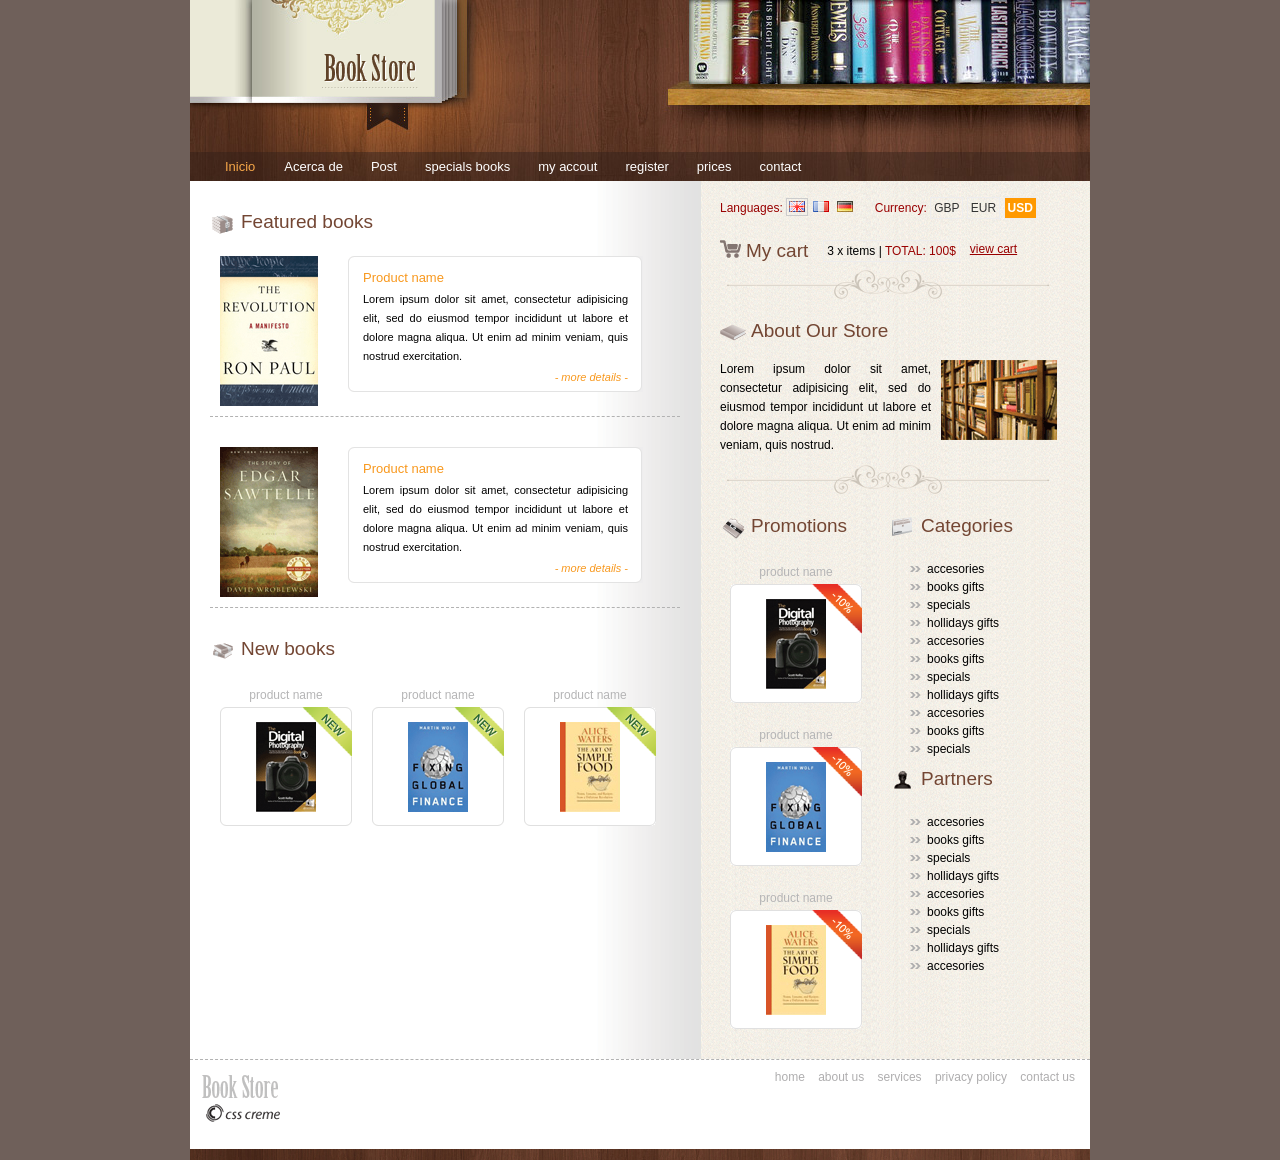
<file: html/index.html>
<!DOCTYPE html PUBLIC "-//W3C//DTD XHTML 1.0 Transitional//EN" "http://www.w3.org/TR/xhtml1/DTD/xhtml1-transitional.dtd">
<html xmlns="http://www.w3.org/1999/xhtml">
<head>
<meta http-equiv="Content-Type" content="text/html; charset=windows-1252" />
<title>Book Store</title>
<link rel="stylesheet" type="text/css" href="style.css" />

</head>
<body>
<div id="wrap">

       <div class="header">
       		<div class="logo"><a href="index.html"><img src="images/logo.gif" alt="" title="" border="0" /></a></div>            
          <div id="menu">
            <ul>                                                                       
            <li class="selected"><a href="index.html">Inicio</a></li>
            <li><a href="about.html">Acerca de</a></li>
            <li><a href="category.html">Post</a></li>
            <li><a href="specials.html">specials books</a></li>
            <li><a href="myaccount.html">my accout</a></li>
            <li><a href="register.html">register</a></li>
            <li><a href="details.html">prices</a></li>
            <li><a href="contact.html">contact</a></li>
            </ul>
        </div>    
            
            
       </div> 
       
       
       <div class="center_content">
       	<div class="left_content">
        	
            <div class="title"><span class="title_icon"><img src="images/bullet1.gif" alt="" title="" /></span>Featured books</div>
        
        	<div class="feat_prod_box">
            
            	<div class="prod_img"><a href="details.html"><img src="images/prod1.gif" alt="" title="" border="0" /></a></div>
                
                <div class="prod_det_box">
                	<div class="box_top"></div>
                    <div class="box_center">
                    <div class="prod_title">Product name</div>
                    <p class="details">Lorem ipsum dolor sit amet, consectetur adipisicing elit, sed do eiusmod tempor incididunt ut labore et dolore magna aliqua. Ut enim ad minim veniam, quis nostrud exercitation.</p>
                    <a href="details.html" class="more">- more details -</a>
                    <div class="clear"></div>
                    </div>
                    
                    <div class="box_bottom"></div>
                </div>    
            <div class="clear"></div>
            </div>	
            
            
        	<div class="feat_prod_box">
            
            	<div class="prod_img"><a href="details.html"><img src="images/prod2.gif" alt="" title="" border="0" /></a></div>
                
                <div class="prod_det_box">
                	<div class="box_top"></div>
                    <div class="box_center">
                    <div class="prod_title">Product name</div>
                    <p class="details">Lorem ipsum dolor sit amet, consectetur adipisicing elit, sed do eiusmod tempor incididunt ut labore et dolore magna aliqua. Ut enim ad minim veniam, quis nostrud exercitation.</p>
                    <a href="details.html" class="more">- more details -</a>
                    <div class="clear"></div>
                    </div>
                    
                    <div class="box_bottom"></div>
                </div>    
            <div class="clear"></div>
            </div>      
            
            
            
           <div class="title"><span class="title_icon"><img src="images/bullet2.gif" alt="" title="" /></span>New books</div> 
           
           <div class="new_products">
           
                    <div class="new_prod_box">
                        <a href="details.html">product name</a>
                        <div class="new_prod_bg">
                        <span class="new_icon"><img src="images/new_icon.gif" alt="" title="" /></span>
                        <a href="details.html"><img src="images/thumb1.gif" alt="" title="" class="thumb" border="0" /></a>
                        </div>           
                    </div>
                    
                    <div class="new_prod_box">
                        <a href="details.html">product name</a>
                        <div class="new_prod_bg">
                        <span class="new_icon"><img src="images/new_icon.gif" alt="" title="" /></span>
                        <a href="details.html"><img src="images/thumb2.gif" alt="" title="" class="thumb" border="0" /></a>
                        </div>           
                    </div>                    
                    
                    <div class="new_prod_box">
                        <a href="details.html">product name</a>
                        <div class="new_prod_bg">
                        <span class="new_icon"><img src="images/new_icon.gif" alt="" title="" /></span>
                        <a href="details.html"><img src="images/thumb3.gif" alt="" title="" class="thumb" border="0" /></a>
                        </div>           
                    </div>          
            
            </div> 
          
            
        <div class="clear"></div>
        </div><!--end of left content-->
        
        <div class="right_content">
        	<div class="languages_box">
            <span class="red">Languages:</span>
            <a href="#" class="selected"><img src="images/gb.gif" alt="" title="" border="0" /></a>
            <a href="#"><img src="images/fr.gif" alt="" title="" border="0" /></a>
            <a href="#"><img src="images/de.gif" alt="" title="" border="0" /></a>
            </div>
                <div class="currency">
                <span class="red">Currency: </span>
                <a href="#">GBP</a>
                <a href="#">EUR</a>
                <a href="#" class="selected">USD</a>
                </div>
                
                
              <div class="cart">
                  <div class="title"><span class="title_icon"><img src="images/cart.gif" alt="" title="" /></span>My cart</div>
                  <div class="home_cart_content">
                  3 x items | <span class="red">TOTAL: 100$</span>
                  </div>
                  <a href="cart.html" class="view_cart">view cart</a>
              
              </div>
                       
            	
        
        
             <div class="title"><span class="title_icon"><img src="images/bullet3.gif" alt="" title="" /></span>About Our Store</div> 
             <div class="about">
             <p>
             <img src="images/about.gif" alt="" title="" class="right" />
             Lorem ipsum dolor sit amet, consectetur adipisicing elit, sed do eiusmod tempor incididunt ut labore et dolore magna aliqua. Ut enim ad minim veniam, quis nostrud.
             </p>
             
             </div>
             
             <div class="right_box">
             
             	<div class="title"><span class="title_icon"><img src="images/bullet4.gif" alt="" title="" /></span>Promotions</div> 
                    <div class="new_prod_box">
                        <a href="details.html">product name</a>
                        <div class="new_prod_bg">
                        <span class="new_icon"><img src="images/promo_icon.gif" alt="" title="" /></span>
                        <a href="details.html"><img src="images/thumb1.gif" alt="" title="" class="thumb" border="0" /></a>
                        </div>           
                    </div>
                    
                    <div class="new_prod_box">
                        <a href="details.html">product name</a>
                        <div class="new_prod_bg">
                        <span class="new_icon"><img src="images/promo_icon.gif" alt="" title="" /></span>
                        <a href="details.html"><img src="images/thumb2.gif" alt="" title="" class="thumb" border="0" /></a>
                        </div>           
                    </div>                    
                    
                    <div class="new_prod_box">
                        <a href="details.html">product name</a>
                        <div class="new_prod_bg">
                        <span class="new_icon"><img src="images/promo_icon.gif" alt="" title="" /></span>
                        <a href="details.html"><img src="images/thumb3.gif" alt="" title="" class="thumb" border="0" /></a>
                        </div>           
                    </div>              
             
             </div>
             
             <div class="right_box">
             
             	<div class="title"><span class="title_icon"><img src="images/bullet5.gif" alt="" title="" /></span>Categories</div> 
                
                <ul class="list">
                <li><a href="#">accesories</a></li>
                <li><a href="#">books gifts</a></li>
                <li><a href="#">specials</a></li>
                <li><a href="#">hollidays gifts</a></li>
                <li><a href="#">accesories</a></li>
                <li><a href="#">books gifts</a></li>
                <li><a href="#">specials</a></li>
                <li><a href="#">hollidays gifts</a></li>
                <li><a href="#">accesories</a></li>
                <li><a href="#">books gifts</a></li>
                <li><a href="#">specials</a></li>                                              
                </ul>
                
             	<div class="title"><span class="title_icon"><img src="images/bullet6.gif" alt="" title="" /></span>Partners</div> 
                
                <ul class="list">
                <li><a href="#">accesories</a></li>
                <li><a href="#">books gifts</a></li>
                <li><a href="#">specials</a></li>
                <li><a href="#">hollidays gifts</a></li>
                <li><a href="#">accesories</a></li>
                <li><a href="#">books gifts</a></li>
                <li><a href="#">specials</a></li>
                <li><a href="#">hollidays gifts</a></li>
                <li><a href="#">accesories</a></li>                              
                </ul>      
             
             </div>         
             
        
        </div><!--end of right content-->
        
        
       
       
       <div class="clear"></div>
       </div><!--end of center content-->
       
              
       <div class="footer">
       	<div class="left_footer"><img src="images/footer_logo.gif" alt="" title="" /><br /> <a href="http://csscreme.com/freecsstemplates/" title="free templates"><img src="images/csscreme.gif" alt="free templates" title="free templates" border="0" /></a></div>
        <div class="right_footer">
        <a href="#">home</a>
        <a href="#">about us</a>
        <a href="#">services</a>
        <a href="#">privacy policy</a>
        <a href="#">contact us</a>
       
        </div>
        
       
       </div>
    

</div>

</body>
</html>
</file>
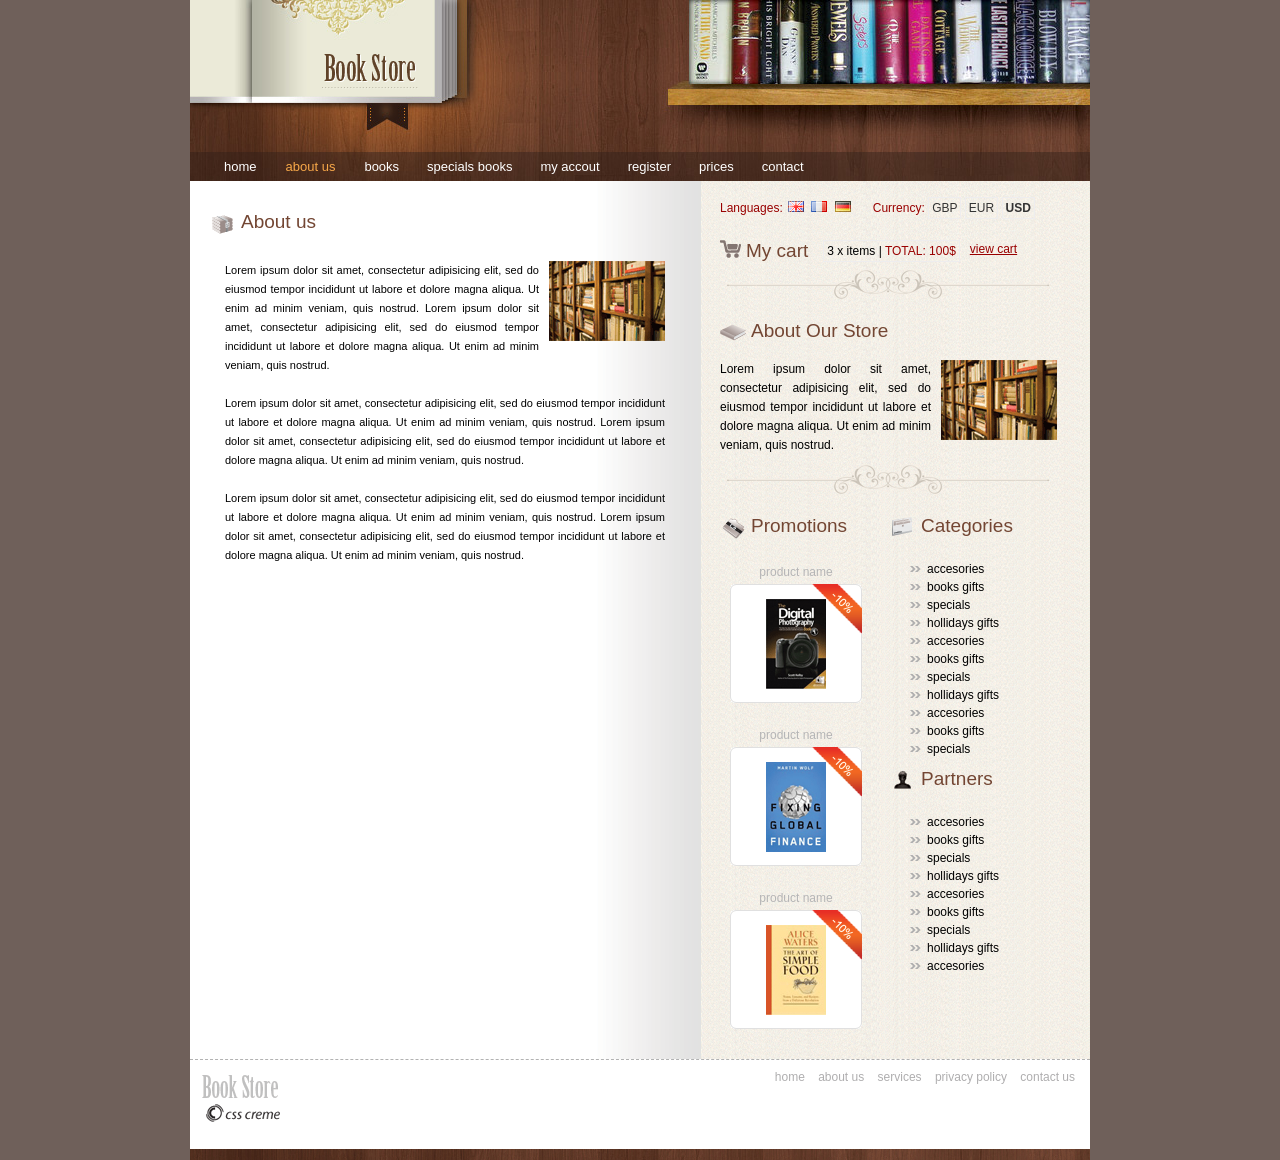
<file: html/about.html>
<!DOCTYPE html PUBLIC "-//W3C//DTD XHTML 1.0 Transitional//EN" "http://www.w3.org/TR/xhtml1/DTD/xhtml1-transitional.dtd">
<html xmlns="http://www.w3.org/1999/xhtml">
<head>
<meta http-equiv="Content-Type" content="text/html; charset=windows-1252" />
<title>Book Store</title>
<link rel="stylesheet" type="text/css" href="style.css" />
</head>
<body>
<div id="wrap">

       <div class="header">
       		<div class="logo"><a href="index.html"><img src="images/logo.gif" alt="" title="" border="0" /></a></div>            
        <div id="menu">
            <ul>                                                                       
            <li><a href="index.html">home</a></li>
            <li class="selected"><a href="about.html">about us</a></li>
            <li><a href="category.html">books</a></li>
            <li><a href="specials.html">specials books</a></li>
            <li><a href="myaccount.html">my accout</a></li>
            <li><a href="register.html">register</a></li>
            <li><a href="details.html">prices</a></li>
            <li><a href="contact.html">contact</a></li>
            </ul>
        </div>     
            
            
       </div> 
       
       
       <div class="center_content">
       	<div class="left_content">
            <div class="title"><span class="title_icon"><img src="images/bullet1.gif" alt="" title="" /></span>About us</div>
        
        	<div class="feat_prod_box_details">
            <p class="details">
            <img src="images/about.gif" alt="" title="" class="right" /> 
             Lorem ipsum dolor sit amet, consectetur adipisicing elit, sed do eiusmod tempor incididunt ut labore et dolore magna aliqua. Ut enim ad minim veniam, quis nostrud. Lorem ipsum dolor sit amet, consectetur adipisicing elit, sed do eiusmod tempor incididunt ut labore et dolore magna aliqua. Ut enim ad minim veniam, quis nostrud. <br /><br />
                          Lorem ipsum dolor sit amet, consectetur adipisicing elit, sed do eiusmod tempor incididunt ut labore et dolore magna aliqua. Ut enim ad minim veniam, quis nostrud. Lorem ipsum dolor sit amet, consectetur adipisicing elit, sed do eiusmod tempor incididunt ut labore et dolore magna aliqua. Ut enim ad minim veniam, quis nostrud.<br /><br />
                
                                       Lorem ipsum dolor sit amet, consectetur adipisicing elit, sed do eiusmod tempor incididunt ut labore et dolore magna aliqua. Ut enim ad minim veniam, quis nostrud. Lorem ipsum dolor sit amet, consectetur adipisicing elit, sed do eiusmod tempor incididunt ut labore et dolore magna aliqua. Ut enim ad minim veniam, quis nostrud.         
            </p>
            
            
            </div>	
            
              

            

            
        <div class="clear"></div>
        </div><!--end of left content-->
        
        <div class="right_content">
        
                	<div class="languages_box">
            <span class="red">Languages:</span>
            <a href="#"><img src="images/gb.gif" alt="" title="" border="0" /></a>
            <a href="#"><img src="images/fr.gif" alt="" title="" border="0" /></a>
            <a href="#"><img src="images/de.gif" alt="" title="" border="0" /></a>
            </div>
                <div class="currency">
                <span class="red">Currency: </span>
                <a href="#">GBP</a>
                <a href="#">EUR</a>
                <a href="#"><strong>USD</strong></a>
                </div>
                
                
              <div class="cart">
                  <div class="title"><span class="title_icon"><img src="images/cart.gif" alt="" title="" /></span>My cart</div>
                  <div class="home_cart_content">
                  3 x items | <span class="red">TOTAL: 100$</span>
                  </div>
                  <a href="cart.html" class="view_cart">view cart</a>
              
              </div>
        
             <div class="title"><span class="title_icon"><img src="images/bullet3.gif" alt="" title="" /></span>About Our Store</div> 
             <div class="about">
             <p>
             <img src="images/about.gif" alt="" title="" class="right" />
             Lorem ipsum dolor sit amet, consectetur adipisicing elit, sed do eiusmod tempor incididunt ut labore et dolore magna aliqua. Ut enim ad minim veniam, quis nostrud.
             </p>
             
             </div>
             
             <div class="right_box">
             
             	<div class="title"><span class="title_icon"><img src="images/bullet4.gif" alt="" title="" /></span>Promotions</div> 
                    <div class="new_prod_box">
                        <a href="details.html">product name</a>
                        <div class="new_prod_bg">
                        <span class="new_icon"><img src="images/promo_icon.gif" alt="" title="" /></span>
                        <a href="details.html"><img src="images/thumb1.gif" alt="" title="" class="thumb" border="0" /></a>
                        </div>           
                    </div>
                    
                    <div class="new_prod_box">
                        <a href="details.html">product name</a>
                        <div class="new_prod_bg">
                        <span class="new_icon"><img src="images/promo_icon.gif" alt="" title="" /></span>
                        <a href="details.html"><img src="images/thumb2.gif" alt="" title="" class="thumb" border="0" /></a>
                        </div>           
                    </div>                    
                    
                    <div class="new_prod_box">
                        <a href="details.html">product name</a>
                        <div class="new_prod_bg">
                        <span class="new_icon"><img src="images/promo_icon.gif" alt="" title="" /></span>
                        <a href="details.html"><img src="images/thumb3.gif" alt="" title="" class="thumb" border="0" /></a>
                        </div>           
                    </div>             
             
             </div>
             
             <div class="right_box">
             
             	<div class="title"><span class="title_icon"><img src="images/bullet5.gif" alt="" title="" /></span>Categories</div> 
                
                <ul class="list">
                <li><a href="#">accesories</a></li>
                <li><a href="#">books gifts</a></li>
                <li><a href="#">specials</a></li>
                <li><a href="#">hollidays gifts</a></li>
                <li><a href="#">accesories</a></li>
                <li><a href="#">books gifts</a></li>
                <li><a href="#">specials</a></li>
                <li><a href="#">hollidays gifts</a></li>
                <li><a href="#">accesories</a></li>
                <li><a href="#">books gifts</a></li>
                <li><a href="#">specials</a></li>                                              
                </ul>
                
             	<div class="title"><span class="title_icon"><img src="images/bullet6.gif" alt="" title="" /></span>Partners</div> 
                
                <ul class="list">
                <li><a href="#">accesories</a></li>
                <li><a href="#">books gifts</a></li>
                <li><a href="#">specials</a></li>
                <li><a href="#">hollidays gifts</a></li>
                <li><a href="#">accesories</a></li>
                <li><a href="#">books gifts</a></li>
                <li><a href="#">specials</a></li>
                <li><a href="#">hollidays gifts</a></li>
                <li><a href="#">accesories</a></li>                              
                </ul>      
             
             </div>         
             
        
        </div><!--end of right content-->
        
        
       
       
       <div class="clear"></div>
       </div><!--end of center content-->
       
              
       <div class="footer">
       	<div class="left_footer"><img src="images/footer_logo.gif" alt="" title="" /><br /> <a href="http://csscreme.com/freecsstemplates/" title="free templates"><img src="images/csscreme.gif" alt="free templates" title="free templates" border="0" /></a></div>
        <div class="right_footer">
        <a href="#">home</a>
        <a href="#">about us</a>
        <a href="#">services</a>
        <a href="#">privacy policy</a>
        <a href="#">contact us</a>
       
        </div>
        
       
       </div>
    

</div>

</body>
</html>
</file>
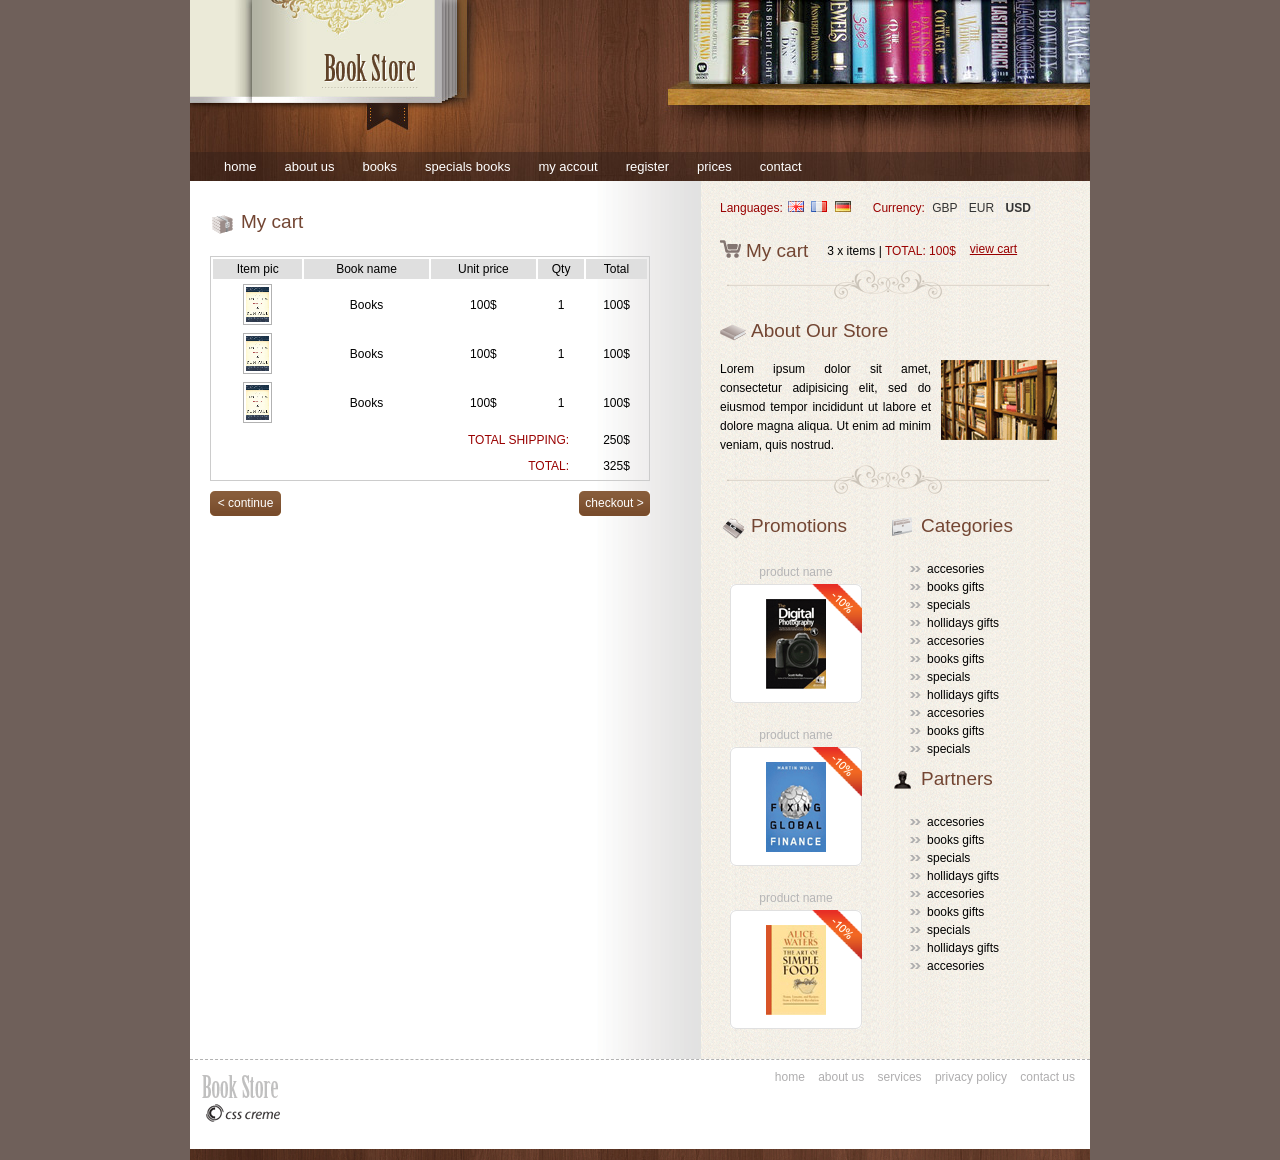
<file: html/cart.html>
<!DOCTYPE html PUBLIC "-//W3C//DTD XHTML 1.0 Transitional//EN" "http://www.w3.org/TR/xhtml1/DTD/xhtml1-transitional.dtd">
<html xmlns="http://www.w3.org/1999/xhtml">
<head>
<meta http-equiv="Content-Type" content="text/html; charset=windows-1252" />
<title>Book Store</title>
<link rel="stylesheet" type="text/css" href="style.css" />
</head>
<body>
<div id="wrap">

       <div class="header">
       		<div class="logo"><a href="index.html"><img src="images/logo.gif" alt="" title="" border="0" /></a></div>            
        <div id="menu">
            <ul>                                                                       
            <li><a href="index.html">home</a></li>
            <li><a href="about.html">about us</a></li>
            <li><a href="category.html">books</a></li>
            <li><a href="specials.html">specials books</a></li>
            <li><a href="myaccount.html">my accout</a></li>
            <li><a href="register.html">register</a></li>
            <li><a href="details.html">prices</a></li>
            <li><a href="contact.html">contact</a></li>
            </ul>
        </div>     
            
            
       </div> 
       
       
       <div class="center_content">
       	<div class="left_content">
            <div class="title"><span class="title_icon"><img src="images/bullet1.gif" alt="" title="" /></span>My cart</div>
        
        	<div class="feat_prod_box_details">
            
            <table class="cart_table">
            	<tr class="cart_title">
                	<td>Item pic</td>
                	<td>Book name</td>
                    <td>Unit price</td>
                    <td>Qty</td>
                    <td>Total</td>               
                </tr>
                
            	<tr>
                	<td><a href="details.html"><img src="images/cart_thumb.gif" alt="" title="" border="0" class="cart_thumb" /></a></td>
                	<td>Books</td>
                    <td>100$</td>
                    <td>1</td>
                    <td>100$</td>               
                </tr>          
            	<tr>
                	<td><a href="details.html"><img src="images/cart_thumb.gif" alt="" title="" border="0" class="cart_thumb" /></a></td>
                	<td>Books</td>
                    <td>100$</td>
                    <td>1</td>
                    <td>100$</td>               
                </tr>                  
            	<tr>
                	<td><a href="details.html"><img src="images/cart_thumb.gif" alt="" title="" border="0" class="cart_thumb" /></a></td>
                	<td>Books</td>
                    <td>100$</td>
                    <td>1</td>
                    <td>100$</td>               
                </tr>

                <tr>
                <td colspan="4" class="cart_total"><span class="red">TOTAL SHIPPING:</span></td>
                <td> 250$</td>                
                </tr>  
                
                <tr>
                <td colspan="4" class="cart_total"><span class="red">TOTAL:</span></td>
                <td> 325$</td>                
                </tr>                  
            
            </table>
            <a href="#" class="continue">&lt; continue</a>
            <a href="#" class="checkout">checkout &gt;</a>
            

             
            
            </div>	
            
              

            

            
        <div class="clear"></div>
        </div><!--end of left content-->
        
        <div class="right_content">
        
                	<div class="languages_box">
            <span class="red">Languages:</span>
            <a href="#"><img src="images/gb.gif" alt="" title="" border="0" /></a>
            <a href="#"><img src="images/fr.gif" alt="" title="" border="0" /></a>
            <a href="#"><img src="images/de.gif" alt="" title="" border="0" /></a>
            </div>
                <div class="currency">
                <span class="red">Currency: </span>
                <a href="#">GBP</a>
                <a href="#">EUR</a>
                <a href="#"><strong>USD</strong></a>
                </div>
                
                
              <div class="cart">
                  <div class="title"><span class="title_icon"><img src="images/cart.gif" alt="" title="" /></span>My cart</div>
                  <div class="home_cart_content">
                  3 x items | <span class="red">TOTAL: 100$</span>
                  </div>
                  <a href="cart.html" class="view_cart">view cart</a>
              
              </div>
        
             <div class="title"><span class="title_icon"><img src="images/bullet3.gif" alt="" title="" /></span>About Our Store</div> 
             <div class="about">
             <p>
             <img src="images/about.gif" alt="" title="" class="right" />
             Lorem ipsum dolor sit amet, consectetur adipisicing elit, sed do eiusmod tempor incididunt ut labore et dolore magna aliqua. Ut enim ad minim veniam, quis nostrud.
             </p>
             
             </div>
             
             <div class="right_box">
             
             	<div class="title"><span class="title_icon"><img src="images/bullet4.gif" alt="" title="" /></span>Promotions</div> 
                    <div class="new_prod_box">
                        <a href="details.html">product name</a>
                        <div class="new_prod_bg">
                        <span class="new_icon"><img src="images/promo_icon.gif" alt="" title="" /></span>
                        <a href="details.html"><img src="images/thumb1.gif" alt="" title="" class="thumb" border="0" /></a>
                        </div>           
                    </div>
                    
                    <div class="new_prod_box">
                        <a href="details.html">product name</a>
                        <div class="new_prod_bg">
                        <span class="new_icon"><img src="images/promo_icon.gif" alt="" title="" /></span>
                        <a href="details.html"><img src="images/thumb2.gif" alt="" title="" class="thumb" border="0" /></a>
                        </div>           
                    </div>                    
                    
                    <div class="new_prod_box">
                        <a href="details.html">product name</a>
                        <div class="new_prod_bg">
                        <span class="new_icon"><img src="images/promo_icon.gif" alt="" title="" /></span>
                        <a href="details.html"><img src="images/thumb3.gif" alt="" title="" class="thumb" border="0" /></a>
                        </div>           
                    </div>               
             
             </div>
             
             <div class="right_box">
             
             	<div class="title"><span class="title_icon"><img src="images/bullet5.gif" alt="" title="" /></span>Categories</div> 
                
                <ul class="list">
                <li><a href="#">accesories</a></li>
                <li><a href="#">books gifts</a></li>
                <li><a href="#">specials</a></li>
                <li><a href="#">hollidays gifts</a></li>
                <li><a href="#">accesories</a></li>
                <li><a href="#">books gifts</a></li>
                <li><a href="#">specials</a></li>
                <li><a href="#">hollidays gifts</a></li>
                <li><a href="#">accesories</a></li>
                <li><a href="#">books gifts</a></li>
                <li><a href="#">specials</a></li>                                              
                </ul>
                
             	<div class="title"><span class="title_icon"><img src="images/bullet6.gif" alt="" title="" /></span>Partners</div> 
                
                <ul class="list">
                <li><a href="#">accesories</a></li>
                <li><a href="#">books gifts</a></li>
                <li><a href="#">specials</a></li>
                <li><a href="#">hollidays gifts</a></li>
                <li><a href="#">accesories</a></li>
                <li><a href="#">books gifts</a></li>
                <li><a href="#">specials</a></li>
                <li><a href="#">hollidays gifts</a></li>
                <li><a href="#">accesories</a></li>                              
                </ul>      
             
             </div>         
             
        
        </div><!--end of right content-->
        
        
       
       
       <div class="clear"></div>
       </div><!--end of center content-->
       
              
       <div class="footer">
       	<div class="left_footer"><img src="images/footer_logo.gif" alt="" title="" /><br /> <a href="http://csscreme.com/freecsstemplates/" title="free templates"><img src="images/csscreme.gif" alt="free templates" title="free templates" border="0" /></a></div>
        <div class="right_footer">
        <a href="#">home</a>
        <a href="#">about us</a>
        <a href="#">services</a>
        <a href="#">privacy policy</a>
        <a href="#">contact us</a>
       
        </div>
        
       
       </div>
    

</div>

</body>
</html>
</file>
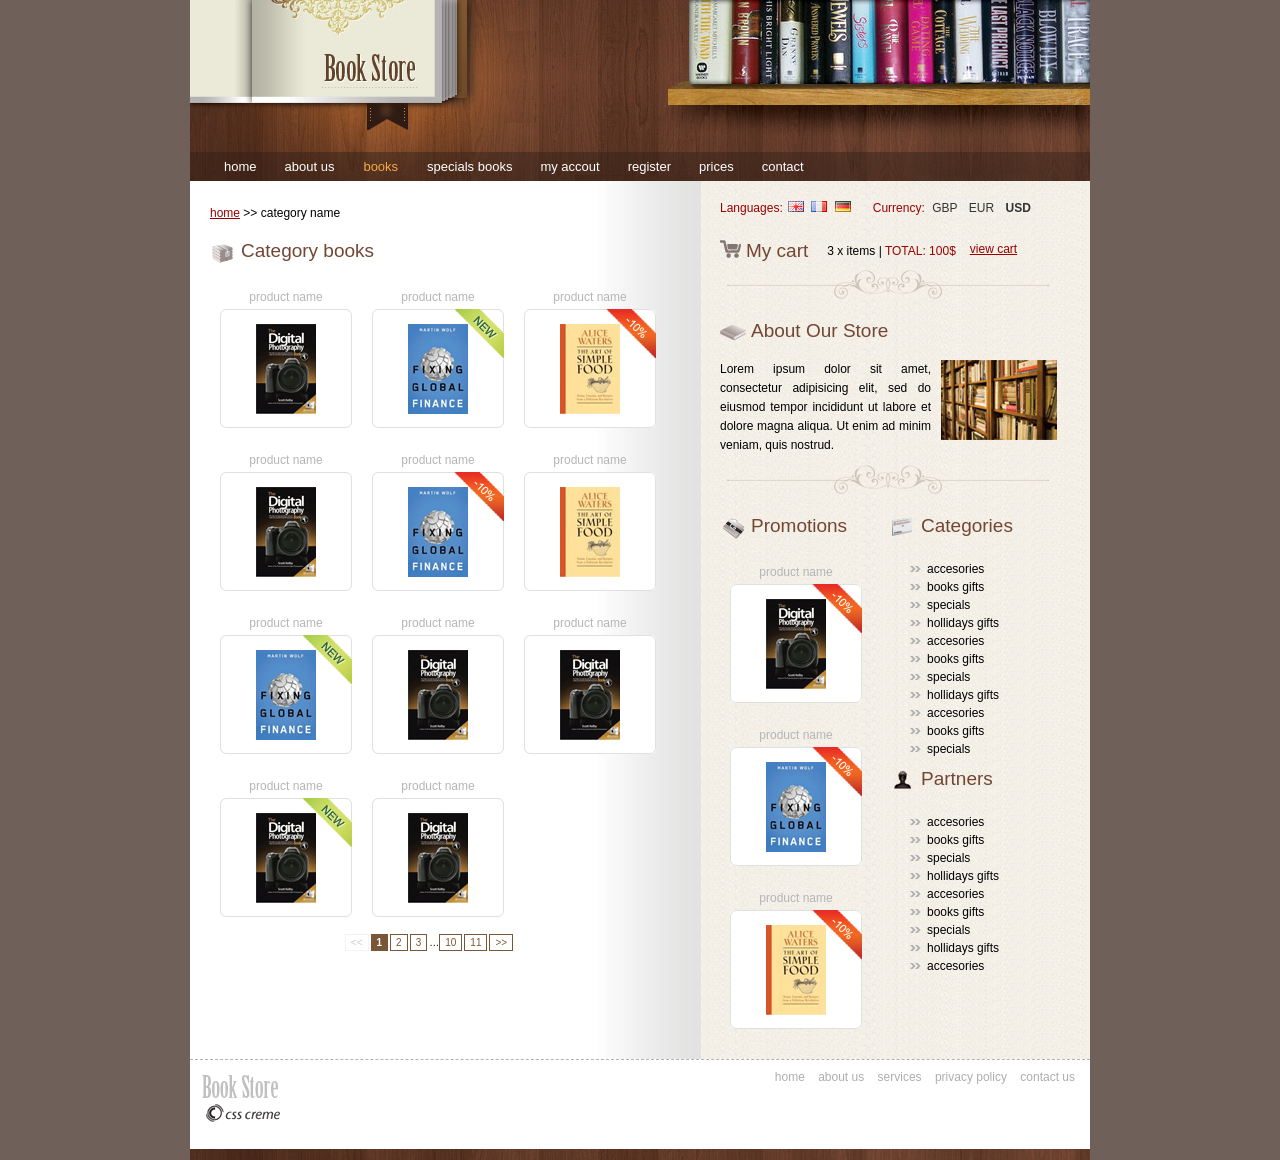
<file: html/category.html>
<!DOCTYPE html PUBLIC "-//W3C//DTD XHTML 1.0 Transitional//EN" "http://www.w3.org/TR/xhtml1/DTD/xhtml1-transitional.dtd">
<html xmlns="http://www.w3.org/1999/xhtml">
<head>
<meta http-equiv="Content-Type" content="text/html; charset=windows-1252" />
<title>Book Store</title>
<link rel="stylesheet" type="text/css" href="style.css" />

</head>
<body>
<div id="wrap">

       <div class="header">
       		<div class="logo"><a href="index.html"><img src="images/logo.gif" alt="" title="" border="0" /></a></div>            
        <div id="menu">
            <ul>                                                                       
            <li><a href="index.html">home</a></li>
            <li><a href="about.html">about us</a></li>
            <li class="selected"><a href="category.html">books</a></li>
            <li><a href="specials.html">specials books</a></li>
            <li><a href="myaccount.html">my accout</a></li>
            <li><a href="register.html">register</a></li>
            <li><a href="details.html">prices</a></li>
            <li><a href="contact.html">contact</a></li>
            </ul>
        </div>     
            
            
       </div> 
       
       
       <div class="center_content">
       	<div class="left_content">
        	<div class="crumb_nav">
            <a href="index.html">home</a> &gt;&gt; category name
            </div>
            <div class="title"><span class="title_icon"><img src="images/bullet1.gif" alt="" title="" /></span>Category books</div>
           
           <div class="new_products">
           
                    <div class="new_prod_box">
                        <a href="details.html">product name</a>
                        <div class="new_prod_bg">
                        <a href="details.html"><img src="images/thumb1.gif" alt="" title="" class="thumb" border="0" /></a>
                        </div>           
                    </div>
                    
                    <div class="new_prod_box">
                        <a href="details.html">product name</a>
                        <div class="new_prod_bg">
                        <span class="new_icon"><img src="images/new_icon.gif" alt="" title="" /></span>
                        <a href="details.html"><img src="images/thumb2.gif" alt="" title="" class="thumb" border="0" /></a>
                        </div>           
                    </div>                    
                    
                    <div class="new_prod_box">
                        <a href="details.html">product name</a>
                        <div class="new_prod_bg">
                        <span class="new_icon"><img src="images/promo_icon.gif" alt="" title="" /></span>
                        <a href="details.html"><img src="images/thumb3.gif" alt="" title="" class="thumb" border="0" /></a>
                        </div>           
                    </div>          


                    <div class="new_prod_box">
                        <a href="details.html">product name</a>
                        <div class="new_prod_bg">
                        <a href="details.html"><img src="images/thumb1.gif" alt="" title="" class="thumb" border="0" /></a>
                        </div>           
                    </div>
                    
                    <div class="new_prod_box">
                        <a href="details.html">product name</a>
                        <div class="new_prod_bg">
                        <span class="new_icon"><img src="images/promo_icon.gif" alt="" title="" /></span>
                        <a href="details.html"><img src="images/thumb2.gif" alt="" title="" class="thumb" border="0" /></a>
                        </div>           
                    </div>                    
                    
                    <div class="new_prod_box">
                        <a href="details.html">product name</a>
                        <div class="new_prod_bg">
                        
                        <a href="details.html"><img src="images/thumb3.gif" alt="" title="" class="thumb" border="0" /></a>
                        </div>           
                    </div> 
       
                    <div class="new_prod_box">
                        <a href="details.html">product name</a>
                        <div class="new_prod_bg">
                        <span class="new_icon"><img src="images/new_icon.gif" alt="" title="" /></span>
                        <a href="details.html"><img src="images/thumb2.gif" alt="" title="" class="thumb" border="0" /></a>
                        </div>           
                    </div> 

                    <div class="new_prod_box">
                        <a href="details.html">product name</a>
                        <div class="new_prod_bg">
                        <a href="details.html"><img src="images/thumb1.gif" alt="" title="" class="thumb" border="0" /></a>
                        </div>           
                    </div>
                    
                     <div class="new_prod_box">
                        <a href="details.html">product name</a>
                        <div class="new_prod_bg">
                        <a href="details.html"><img src="images/thumb1.gif" alt="" title="" class="thumb" border="0" /></a>
                        </div>           
                    </div>

                    <div class="new_prod_box">
                        <a href="details.html">product name</a>
                        <div class="new_prod_bg">
                         <span class="new_icon"><img src="images/new_icon.gif" alt="" title="" /></span>
                        <a href="details.html"><img src="images/thumb1.gif" alt="" title="" class="thumb" border="0" /></a>
                        </div>           
                    </div>
                    <div class="new_prod_box">
                        <a href="details.html">product name</a>
                        <div class="new_prod_bg">
                        <a href="details.html"><img src="images/thumb1.gif" alt="" title="" class="thumb" border="0" /></a>
                        </div>           
                    </div>                  
                    

            <div class="pagination">
            <span class="disabled"><<</span><span class="current">1</span><a href="#?page=2">2</a><a href="#?page=3">3</a>�<a href="#?page=199">10</a><a href="#?page=200">11</a><a href="#?page=2">>></a>
            </div>  
            
            </div> 
          
            
        <div class="clear"></div>
        </div><!--end of left content-->
        
        <div class="right_content">
        	<div class="languages_box">
            <span class="red">Languages:</span>
            <a href="#"><img src="images/gb.gif" alt="" title="" border="0" /></a>
            <a href="#"><img src="images/fr.gif" alt="" title="" border="0" /></a>
            <a href="#"><img src="images/de.gif" alt="" title="" border="0" /></a>
            </div>
                <div class="currency">
                <span class="red">Currency: </span>
                <a href="#">GBP</a>
                <a href="#">EUR</a>
                <a href="#"><strong>USD</strong></a>
                </div>
                
                
              <div class="cart">
                  <div class="title"><span class="title_icon"><img src="images/cart.gif" alt="" title="" /></span>My cart</div>
                  <div class="home_cart_content">
                  3 x items | <span class="red">TOTAL: 100$</span>
                  </div>
                  <a href="cart.html" class="view_cart">view cart</a>
              
              </div>
                       
            	
        
        
             <div class="title"><span class="title_icon"><img src="images/bullet3.gif" alt="" title="" /></span>About Our Store</div> 
             <div class="about">
             <p>
             <img src="images/about.gif" alt="" title="" class="right" />
             Lorem ipsum dolor sit amet, consectetur adipisicing elit, sed do eiusmod tempor incididunt ut labore et dolore magna aliqua. Ut enim ad minim veniam, quis nostrud.
             </p>
             
             </div>
             
             <div class="right_box">
             
             	<div class="title"><span class="title_icon"><img src="images/bullet4.gif" alt="" title="" /></span>Promotions</div> 
                    <div class="new_prod_box">
                        <a href="details.html">product name</a>
                        <div class="new_prod_bg">
                        <span class="new_icon"><img src="images/promo_icon.gif" alt="" title="" /></span>
                        <a href="details.html"><img src="images/thumb1.gif" alt="" title="" class="thumb" border="0" /></a>
                        </div>           
                    </div>
                    
                    <div class="new_prod_box">
                        <a href="details.html">product name</a>
                        <div class="new_prod_bg">
                        <span class="new_icon"><img src="images/promo_icon.gif" alt="" title="" /></span>
                        <a href="details.html"><img src="images/thumb2.gif" alt="" title="" class="thumb" border="0" /></a>
                        </div>           
                    </div>                    
                    
                    <div class="new_prod_box">
                        <a href="details.html">product name</a>
                        <div class="new_prod_bg">
                        <span class="new_icon"><img src="images/promo_icon.gif" alt="" title="" /></span>
                        <a href="details.html"><img src="images/thumb3.gif" alt="" title="" class="thumb" border="0" /></a>
                        </div>           
                    </div>              
             
             </div>
             
             <div class="right_box">
             
             	<div class="title"><span class="title_icon"><img src="images/bullet5.gif" alt="" title="" /></span>Categories</div> 
                
                <ul class="list">
                <li><a href="#">accesories</a></li>
                <li><a href="#">books gifts</a></li>
                <li><a href="#">specials</a></li>
                <li><a href="#">hollidays gifts</a></li>
                <li><a href="#">accesories</a></li>
                <li><a href="#">books gifts</a></li>
                <li><a href="#">specials</a></li>
                <li><a href="#">hollidays gifts</a></li>
                <li><a href="#">accesories</a></li>
                <li><a href="#">books gifts</a></li>
                <li><a href="#">specials</a></li>                                              
                </ul>
                
             	<div class="title"><span class="title_icon"><img src="images/bullet6.gif" alt="" title="" /></span>Partners</div> 
                
                <ul class="list">
                <li><a href="#">accesories</a></li>
                <li><a href="#">books gifts</a></li>
                <li><a href="#">specials</a></li>
                <li><a href="#">hollidays gifts</a></li>
                <li><a href="#">accesories</a></li>
                <li><a href="#">books gifts</a></li>
                <li><a href="#">specials</a></li>
                <li><a href="#">hollidays gifts</a></li>
                <li><a href="#">accesories</a></li>                              
                </ul>      
             
             </div>         
             
        
        </div><!--end of right content-->
        
        
       
       
       <div class="clear"></div>
       </div><!--end of center content-->
       
              
       <div class="footer">
       	<div class="left_footer"><img src="images/footer_logo.gif" alt="" title="" /><br /> <a href="http://csscreme.com/freecsstemplates/" title="free templates"><img src="images/csscreme.gif" alt="free templates" title="free templates" border="0" /></a></div>
        <div class="right_footer">
        <a href="#">home</a>
        <a href="#">about us</a>
        <a href="#">services</a>
        <a href="#">privacy policy</a>
        <a href="#">contact us</a>
       
        </div>
        
       
       </div>
    

</div>

</body>
</html>
</file>
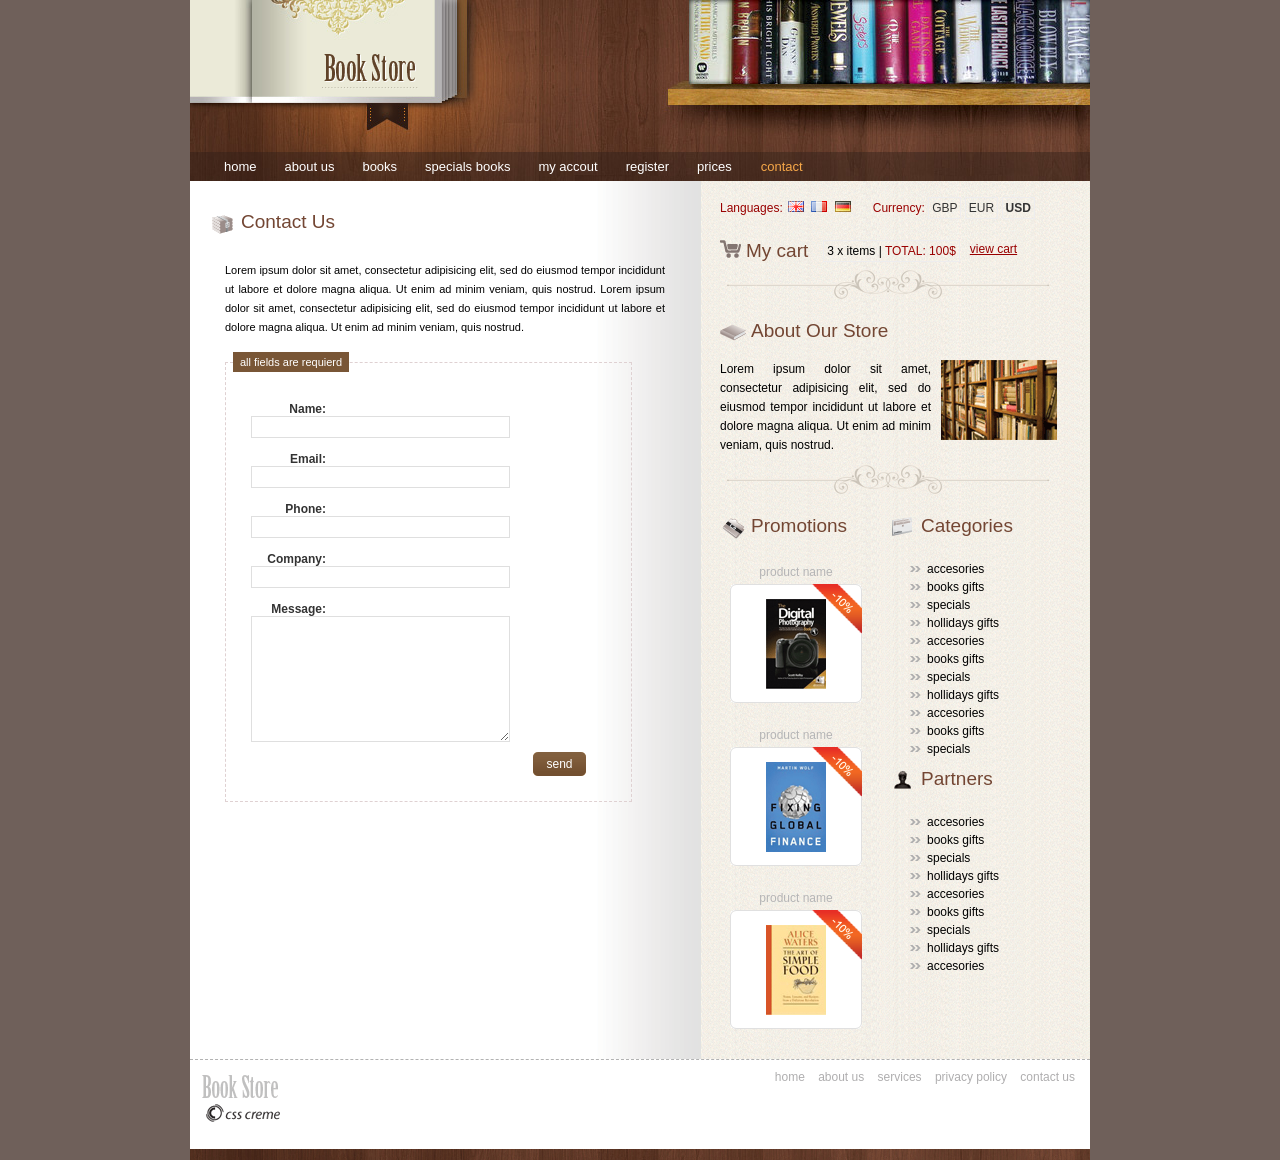
<file: html/contact.html>
<!DOCTYPE html PUBLIC "-//W3C//DTD XHTML 1.0 Transitional//EN" "http://www.w3.org/TR/xhtml1/DTD/xhtml1-transitional.dtd">
<html xmlns="http://www.w3.org/1999/xhtml">
<head>
<meta http-equiv="Content-Type" content="text/html; charset=windows-1252" />
<title>Book Store</title>
<link rel="stylesheet" type="text/css" href="style.css" />
</head>
<body>
<div id="wrap">

       <div class="header">
       		<div class="logo"><a href="index.html"><img src="images/logo.gif" alt="" title="" border="0" /></a></div>            
        <div id="menu">
            <ul>                                                                       
            <li><a href="index.html">home</a></li>
            <li><a href="about.html">about us</a></li>
            <li><a href="category.html">books</a></li>
            <li><a href="specials.html">specials books</a></li>
            <li><a href="myaccount.html">my accout</a></li>
            <li><a href="register.html">register</a></li>
            <li><a href="details.html">prices</a></li>
            <li class="selected"><a href="contact.html">contact</a></li>
            </ul>
        </div>     
            
            
       </div> 
       
       
       <div class="center_content">
       	<div class="left_content">
            <div class="title"><span class="title_icon"><img src="images/bullet1.gif" alt="" title="" /></span>Contact Us</div>
        
        	<div class="feat_prod_box_details">
            <p class="details">
             Lorem ipsum dolor sit amet, consectetur adipisicing elit, sed do eiusmod tempor incididunt ut labore et dolore magna aliqua. Ut enim ad minim veniam, quis nostrud. Lorem ipsum dolor sit amet, consectetur adipisicing elit, sed do eiusmod tempor incididunt ut labore et dolore magna aliqua. Ut enim ad minim veniam, quis nostrud.
            </p>
            
              	<div class="contact_form">
                <div class="form_subtitle">all fields are requierd</div>          
                    <div class="form_row">
                    <label class="contact"><strong>Name:</strong></label>
                    <input type="text" class="contact_input" />
                    </div>  

                    <div class="form_row">
                    <label class="contact"><strong>Email:</strong></label>
                    <input type="text" class="contact_input" />
                    </div>


                    <div class="form_row">
                    <label class="contact"><strong>Phone:</strong></label>
                    <input type="text" class="contact_input" />
                    </div>
                    
                    <div class="form_row">
                    <label class="contact"><strong>Company:</strong></label>
                    <input type="text" class="contact_input" />
                    </div>


                    <div class="form_row">
                    <label class="contact"><strong>Message:</strong></label>
                    <textarea class="contact_textarea" ></textarea>
                    </div>

                    
                    <div class="form_row">
                    <a href="#" class="contact">send</a>                    </div>      
                </div>  
            
          </div>	
            
              

            

            
        <div class="clear"></div>
        </div><!--end of left content-->
        
        <div class="right_content">
        
                	<div class="languages_box">
            <span class="red">Languages:</span>
            <a href="#"><img src="images/gb.gif" alt="" title="" border="0" /></a>
            <a href="#"><img src="images/fr.gif" alt="" title="" border="0" /></a>
            <a href="#"><img src="images/de.gif" alt="" title="" border="0" /></a>
            </div>
                <div class="currency">
                <span class="red">Currency: </span>
                <a href="#">GBP</a>
                <a href="#">EUR</a>
                <a href="#"><strong>USD</strong></a>
                </div>
                
                
              <div class="cart">
                  <div class="title"><span class="title_icon"><img src="images/cart.gif" alt="" title="" /></span>My cart</div>
                  <div class="home_cart_content">
                  3 x items | <span class="red">TOTAL: 100$</span>
                  </div>
                  <a href="cart.html" class="view_cart">view cart</a>
              
              </div>
        
             <div class="title"><span class="title_icon"><img src="images/bullet3.gif" alt="" title="" /></span>About Our Store</div> 
             <div class="about">
             <p>
             <img src="images/about.gif" alt="" title="" class="right" />
             Lorem ipsum dolor sit amet, consectetur adipisicing elit, sed do eiusmod tempor incididunt ut labore et dolore magna aliqua. Ut enim ad minim veniam, quis nostrud.
             </p>
             
             </div>
             
             <div class="right_box">
             
             	<div class="title"><span class="title_icon"><img src="images/bullet4.gif" alt="" title="" /></span>Promotions</div> 
                    <div class="new_prod_box">
                        <a href="details.html">product name</a>
                        <div class="new_prod_bg">
                        <span class="new_icon"><img src="images/promo_icon.gif" alt="" title="" /></span>
                        <a href="details.html"><img src="images/thumb1.gif" alt="" title="" class="thumb" border="0" /></a>
                        </div>           
                    </div>
                    
                    <div class="new_prod_box">
                        <a href="details.html">product name</a>
                        <div class="new_prod_bg">
                        <span class="new_icon"><img src="images/promo_icon.gif" alt="" title="" /></span>
                        <a href="details.html"><img src="images/thumb2.gif" alt="" title="" class="thumb" border="0" /></a>
                        </div>           
                    </div>                    
                    
                    <div class="new_prod_box">
                        <a href="details.html">product name</a>
                        <div class="new_prod_bg">
                        <span class="new_icon"><img src="images/promo_icon.gif" alt="" title="" /></span>
                        <a href="details.html"><img src="images/thumb3.gif" alt="" title="" class="thumb" border="0" /></a>
                        </div>           
                    </div>                
             
             </div>
             
             <div class="right_box">
             
             	<div class="title"><span class="title_icon"><img src="images/bullet5.gif" alt="" title="" /></span>Categories</div> 
                
                <ul class="list">
                <li><a href="#">accesories</a></li>
                <li><a href="#">books gifts</a></li>
                <li><a href="#">specials</a></li>
                <li><a href="#">hollidays gifts</a></li>
                <li><a href="#">accesories</a></li>
                <li><a href="#">books gifts</a></li>
                <li><a href="#">specials</a></li>
                <li><a href="#">hollidays gifts</a></li>
                <li><a href="#">accesories</a></li>
                <li><a href="#">books gifts</a></li>
                <li><a href="#">specials</a></li>                                              
                </ul>
                
             	<div class="title"><span class="title_icon"><img src="images/bullet6.gif" alt="" title="" /></span>Partners</div> 
                
                <ul class="list">
                <li><a href="#">accesories</a></li>
                <li><a href="#">books gifts</a></li>
                <li><a href="#">specials</a></li>
                <li><a href="#">hollidays gifts</a></li>
                <li><a href="#">accesories</a></li>
                <li><a href="#">books gifts</a></li>
                <li><a href="#">specials</a></li>
                <li><a href="#">hollidays gifts</a></li>
                <li><a href="#">accesories</a></li>                              
                </ul>      
             
             </div>         
             
        
        </div><!--end of right content-->
        
        
       
       
       <div class="clear"></div>
       </div><!--end of center content-->
       
              
       <div class="footer">
       	<div class="left_footer"><img src="images/footer_logo.gif" alt="" title="" /><br /> <a href="http://csscreme.com/freecsstemplates/" title="free templates"><img src="images/csscreme.gif" alt="free templates" title="free templates" border="0" /></a></div>
        <div class="right_footer">
        <a href="#">home</a>
        <a href="#">about us</a>
        <a href="#">services</a>
        <a href="#">privacy policy</a>
        <a href="#">contact us</a>
       
        </div>
        
       
       </div>
    

</div>

</body>
</html>
</file>
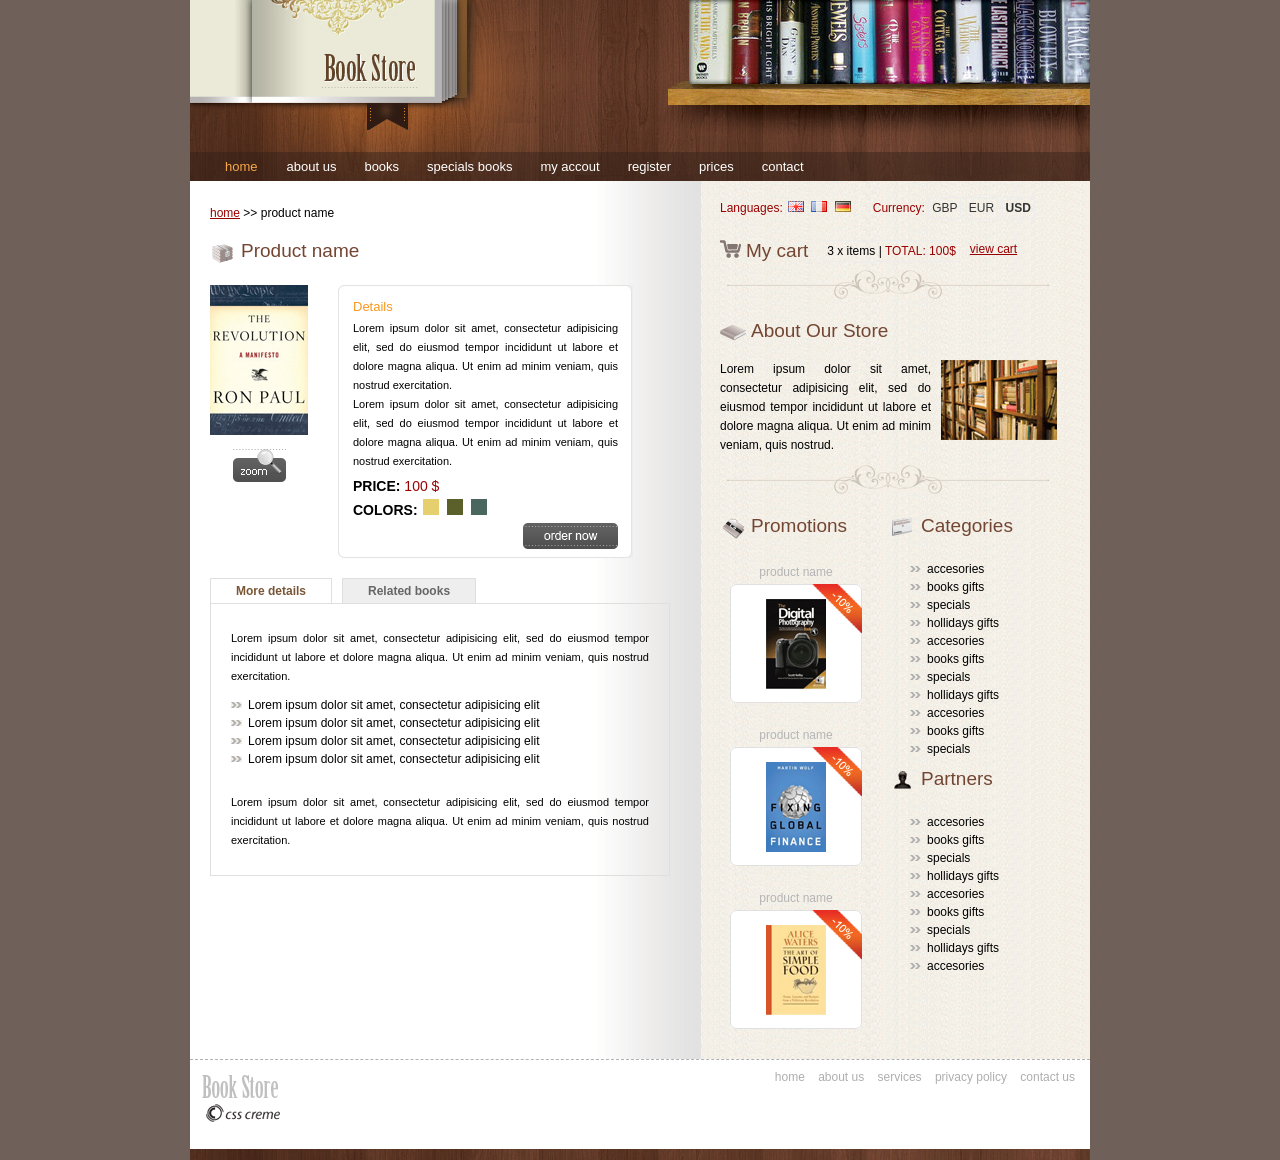
<file: html/details.html>
<!DOCTYPE html PUBLIC "-//W3C//DTD XHTML 1.0 Transitional//EN" "http://www.w3.org/TR/xhtml1/DTD/xhtml1-transitional.dtd">
<html xmlns="http://www.w3.org/1999/xhtml">
<head>
<meta http-equiv="Content-Type" content="text/html; charset=windows-1252" />
<title>Book Store</title>
<link rel="stylesheet" type="text/css" href="style.css" />
	<link rel="stylesheet" href="lightbox.css" type="text/css" media="screen" />
	
	<script src="js/prototype.js" type="text/javascript"></script>
	<script src="js/scriptaculous.js?load=effects" type="text/javascript"></script>
	<script src="js/lightbox.js" type="text/javascript"></script>
    <script type="text/javascript" src="js/java.js"></script>
</head>
<body>
<div id="wrap">

       <div class="header">
       		<div class="logo"><a href="index.html"><img src="images/logo.gif" alt="" title="" border="0" /></a></div>            
        <div id="menu">
            <ul>                                                                       
            <li class="selected"><a href="index.html">home</a></li>
            <li><a href="about.html">about us</a></li>
            <li><a href="category.html">books</a></li>
            <li><a href="specials.html">specials books</a></li>
            <li><a href="myaccount.html">my accout</a></li>
            <li><a href="register.html">register</a></li>
            <li><a href="details.html">prices</a></li>
            <li><a href="contact.html">contact</a></li>
            </ul>
        </div>     
            
            
       </div> 
       
       
       <div class="center_content">
       	<div class="left_content">
        	<div class="crumb_nav">
            <a href="index.html">home</a> &gt;&gt; product name
            </div>
            <div class="title"><span class="title_icon"><img src="images/bullet1.gif" alt="" title="" /></span>Product name</div>
        
        	<div class="feat_prod_box_details">
            
            	<div class="prod_img"><a href="details.html"><img src="images/prod1.gif" alt="" title="" border="0" /></a>
                <br /><br />
                <a href="images/big_pic.jpg" rel="lightbox"><img src="images/zoom.gif" alt="" title="" border="0" /></a>
                </div>
                
                <div class="prod_det_box">
                	<div class="box_top"></div>
                    <div class="box_center">
                    <div class="prod_title">Details</div>
                    <p class="details">Lorem ipsum dolor sit amet, consectetur adipisicing elit, sed do eiusmod tempor incididunt ut labore et dolore magna aliqua. Ut enim ad minim veniam, quis nostrud exercitation.<br />
                   Lorem ipsum dolor sit amet, consectetur adipisicing elit, sed do eiusmod tempor incididunt ut labore et dolore magna aliqua. Ut enim ad minim veniam, quis nostrud exercitation.                    </p>
                    <div class="price"><strong>PRICE:</strong> <span class="red">100 $</span></div>
                    <div class="price"><strong>COLORS:</strong> 
                    <span class="colors"><img src="images/color1.gif" alt="" title="" border="0" /></span>
                    <span class="colors"><img src="images/color2.gif" alt="" title="" border="0" /></span>
                    <span class="colors"><img src="images/color3.gif" alt="" title="" border="0" /></span>                    </div>
                    <a href="details.html" class="more"><img src="images/order_now.gif" alt="" title="" border="0" /></a>
                    <div class="clear"></div>
                    </div>
                    
                    <div class="box_bottom"></div>
                </div>    
            <div class="clear"></div>
            </div>	
            
              
            <div id="demo" class="demolayout">

                <ul id="demo-nav" class="demolayout">
                <li><a class="active" href="#tab1">More details</a></li>
                <li><a class="" href="#tab2">Related books</a></li>
                </ul>
    
            <div class="tabs-container">
            
                    <div style="display: block;" class="tab" id="tab1">
                                        <p class="more_details">Lorem ipsum dolor sit amet, consectetur adipisicing elit, sed do eiusmod tempor incididunt ut labore et dolore magna aliqua. Ut enim ad minim veniam, quis nostrud exercitation.
                                        </p>
                            <ul class="list">
                            <li><a href="#">Lorem ipsum dolor sit amet, consectetur adipisicing elit</a></li>
                            <li><a href="#">Lorem ipsum dolor sit amet, consectetur adipisicing elit</a></li>
                            <li><a href="#">Lorem ipsum dolor sit amet, consectetur adipisicing elit</a></li>
                            <li><a href="#">Lorem ipsum dolor sit amet, consectetur adipisicing elit</a></li>                                          
                            </ul>
                                         <p class="more_details">Lorem ipsum dolor sit amet, consectetur adipisicing elit, sed do eiusmod tempor incididunt ut labore et dolore magna aliqua. Ut enim ad minim veniam, quis nostrud exercitation.
                                        </p>                           
                    </div>	
                    
                            <div style="display: none;" class="tab" id="tab2">
                    <div class="new_prod_box">
                        <a href="details.html">product name</a>
                        <div class="new_prod_bg">
                        <a href="details.html"><img src="images/thumb1.gif" alt="" title="" class="thumb" border="0" /></a>
                        </div>           
                    </div>
                    
                    <div class="new_prod_box">
                        <a href="details.html">product name</a>
                        <div class="new_prod_bg">
                        <a href="details.html"><img src="images/thumb2.gif" alt="" title="" class="thumb" border="0" /></a>
                        </div>           
                    </div>                    
                    
                    <div class="new_prod_box">
                        <a href="details.html">product name</a>
                        <div class="new_prod_bg">
                        <a href="details.html"><img src="images/thumb3.gif" alt="" title="" class="thumb" border="0" /></a>
                        </div>           
                    </div>    

                    <div class="new_prod_box">
                        <a href="details.html">product name</a>
                        <div class="new_prod_bg">
                        <a href="details.html"><img src="images/thumb1.gif" alt="" title="" class="thumb" border="0" /></a>
                        </div>           
                    </div>
                    
                    <div class="new_prod_box">
                        <a href="details.html">product name</a>
                        <div class="new_prod_bg">
                        <a href="details.html"><img src="images/thumb2.gif" alt="" title="" class="thumb" border="0" /></a>
                        </div>           
                    </div>                    
                    
                    <div class="new_prod_box">
                        <a href="details.html">product name</a>
                        <div class="new_prod_bg">
                        <a href="details.html"><img src="images/thumb3.gif" alt="" title="" class="thumb" border="0" /></a>
                        </div>           
                    </div>  


                   
                    <div class="clear"></div>
                            </div>	
            
            </div>


			</div>
            

            
        <div class="clear"></div>
        </div><!--end of left content-->
        
        <div class="right_content">
        
                	<div class="languages_box">
            <span class="red">Languages:</span>
            <a href="#"><img src="images/gb.gif" alt="" title="" border="0" /></a>
            <a href="#"><img src="images/fr.gif" alt="" title="" border="0" /></a>
            <a href="#"><img src="images/de.gif" alt="" title="" border="0" /></a>
            </div>
                <div class="currency">
                <span class="red">Currency: </span>
                <a href="#">GBP</a>
                <a href="#">EUR</a>
                <a href="#"><strong>USD</strong></a>
                </div>
                
                
              <div class="cart">
                  <div class="title"><span class="title_icon"><img src="images/cart.gif" alt="" title="" /></span>My cart</div>
                  <div class="home_cart_content">
                  3 x items | <span class="red">TOTAL: 100$</span>
                  </div>
                  <a href="cart.html" class="view_cart">view cart</a>
              
              </div>
        
             <div class="title"><span class="title_icon"><img src="images/bullet3.gif" alt="" title="" /></span>About Our Store</div> 
             <div class="about">
             <p>
             <img src="images/about.gif" alt="" title="" class="right" />
             Lorem ipsum dolor sit amet, consectetur adipisicing elit, sed do eiusmod tempor incididunt ut labore et dolore magna aliqua. Ut enim ad minim veniam, quis nostrud.
             </p>
             
             </div>
             
             <div class="right_box">
             
             	<div class="title"><span class="title_icon"><img src="images/bullet4.gif" alt="" title="" /></span>Promotions</div> 
                    <div class="new_prod_box">
                        <a href="details.html">product name</a>
                        <div class="new_prod_bg">
                        <span class="new_icon"><img src="images/promo_icon.gif" alt="" title="" /></span>
                        <a href="details.html"><img src="images/thumb1.gif" alt="" title="" class="thumb" border="0" /></a>
                        </div>           
                    </div>
                    
                    <div class="new_prod_box">
                        <a href="details.html">product name</a>
                        <div class="new_prod_bg">
                        <span class="new_icon"><img src="images/promo_icon.gif" alt="" title="" /></span>
                        <a href="details.html"><img src="images/thumb2.gif" alt="" title="" class="thumb" border="0" /></a>
                        </div>           
                    </div>                    
                    
                    <div class="new_prod_box">
                        <a href="details.html">product name</a>
                        <div class="new_prod_bg">
                        <span class="new_icon"><img src="images/promo_icon.gif" alt="" title="" /></span>
                        <a href="details.html"><img src="images/thumb3.gif" alt="" title="" class="thumb" border="0" /></a>
                        </div>           
                    </div>               
             
             </div>
             
             <div class="right_box">
             
             	<div class="title"><span class="title_icon"><img src="images/bullet5.gif" alt="" title="" /></span>Categories</div> 
                
                <ul class="list">
                <li><a href="#">accesories</a></li>
                <li><a href="#">books gifts</a></li>
                <li><a href="#">specials</a></li>
                <li><a href="#">hollidays gifts</a></li>
                <li><a href="#">accesories</a></li>
                <li><a href="#">books gifts</a></li>
                <li><a href="#">specials</a></li>
                <li><a href="#">hollidays gifts</a></li>
                <li><a href="#">accesories</a></li>
                <li><a href="#">books gifts</a></li>
                <li><a href="#">specials</a></li>                                              
                </ul>
                
             	<div class="title"><span class="title_icon"><img src="images/bullet6.gif" alt="" title="" /></span>Partners</div> 
                
                <ul class="list">
                <li><a href="#">accesories</a></li>
                <li><a href="#">books gifts</a></li>
                <li><a href="#">specials</a></li>
                <li><a href="#">hollidays gifts</a></li>
                <li><a href="#">accesories</a></li>
                <li><a href="#">books gifts</a></li>
                <li><a href="#">specials</a></li>
                <li><a href="#">hollidays gifts</a></li>
                <li><a href="#">accesories</a></li>                              
                </ul>      
             
             </div>         
             
        
        </div><!--end of right content-->
        
        
       
       
       <div class="clear"></div>
       </div><!--end of center content-->
       
              
       <div class="footer">
       	<div class="left_footer"><img src="images/footer_logo.gif" alt="" title="" /><br /> <a href="http://csscreme.com/freecsstemplates/" title="free templates"><img src="images/csscreme.gif" alt="free templates" title="free templates" border="0" /></a></div>
        <div class="right_footer">
        <a href="#">home</a>
        <a href="#">about us</a>
        <a href="#">services</a>
        <a href="#">privacy policy</a>
        <a href="#">contact us</a>
       
        </div>
        
       
       </div>
    

</div>

</body>
<script type="text/javascript">

var tabber1 = new Yetii({
id: 'demo'
});

</script>
</html>
</file>
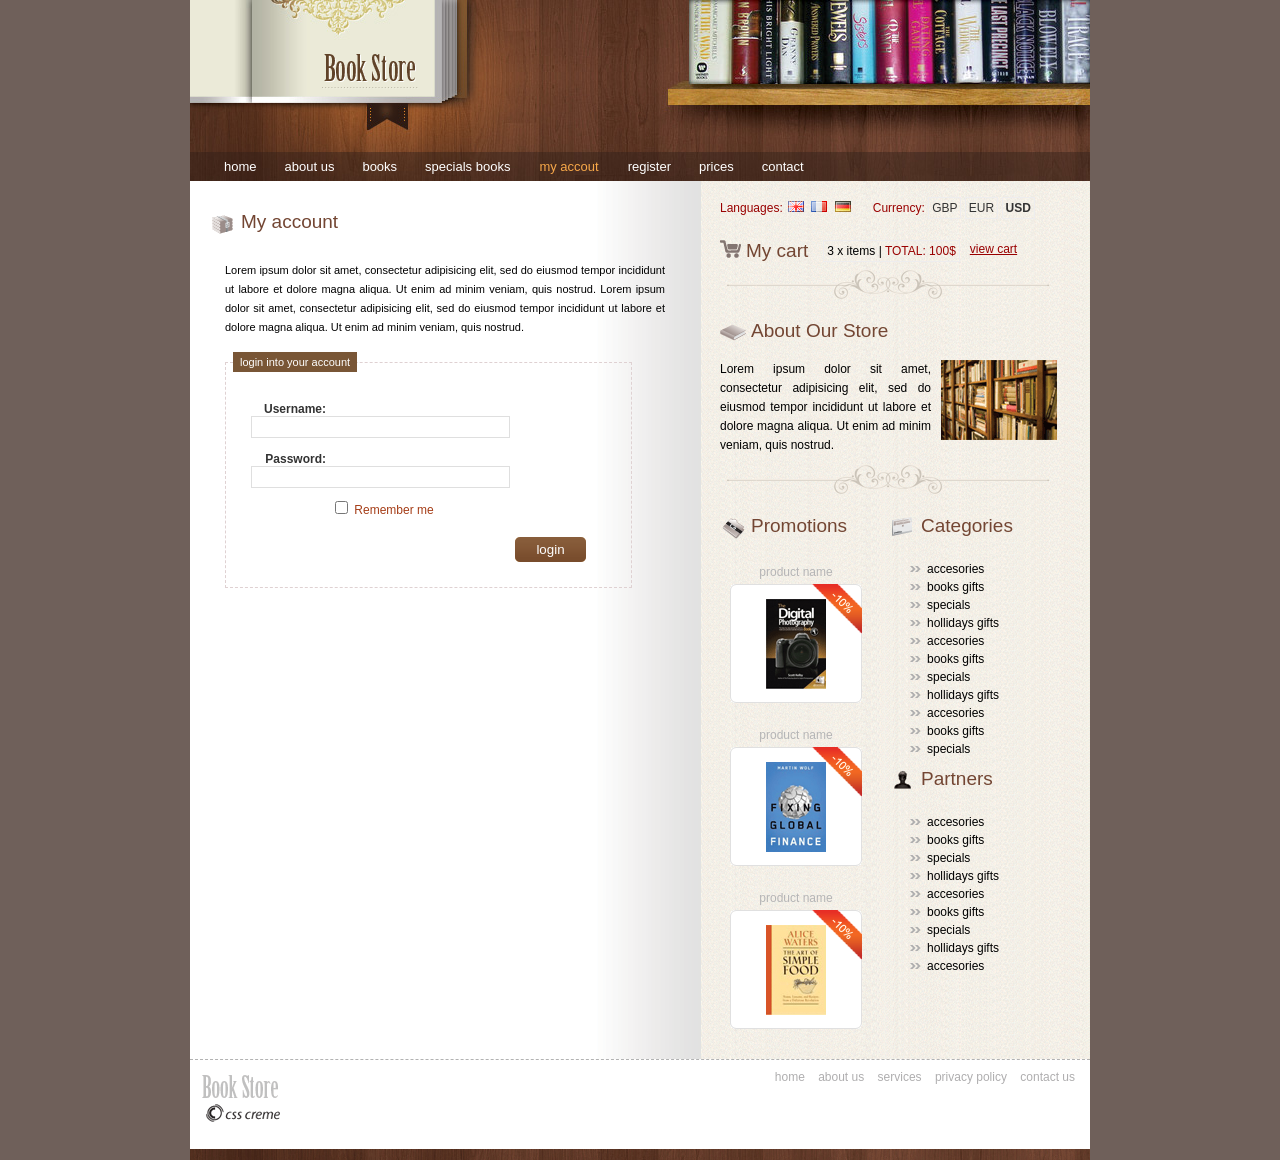
<file: html/myaccount.html>
<!DOCTYPE html PUBLIC "-//W3C//DTD XHTML 1.0 Transitional//EN" "http://www.w3.org/TR/xhtml1/DTD/xhtml1-transitional.dtd">
<html xmlns="http://www.w3.org/1999/xhtml">
<head>
<meta http-equiv="Content-Type" content="text/html; charset=windows-1252" />
<title>Book Store</title>
<link rel="stylesheet" type="text/css" href="style.css" />
</head>
<body>
<div id="wrap">

       <div class="header">
       		<div class="logo"><a href="index.html"><img src="images/logo.gif" alt="" title="" border="0" /></a></div>            
        <div id="menu">
            <ul>                                                                       
            <li><a href="index.html">home</a></li>
            <li><a href="about.html">about us</a></li>
            <li><a href="category.html">books</a></li>
            <li><a href="specials.html">specials books</a></li>
            <li class="selected"><a href="myaccount.html">my accout</a></li>
            <li><a href="register.html">register</a></li>
            <li><a href="details.html">prices</a></li>
            <li><a href="contact.html">contact</a></li>
            </ul>
        </div>     
            
            
       </div> 
       
       
       <div class="center_content">
       	<div class="left_content">
            <div class="title"><span class="title_icon"><img src="images/bullet1.gif" alt="" title="" /></span>My account</div>
        
        	<div class="feat_prod_box_details">
            <p class="details">
             Lorem ipsum dolor sit amet, consectetur adipisicing elit, sed do eiusmod tempor incididunt ut labore et dolore magna aliqua. Ut enim ad minim veniam, quis nostrud. Lorem ipsum dolor sit amet, consectetur adipisicing elit, sed do eiusmod tempor incididunt ut labore et dolore magna aliqua. Ut enim ad minim veniam, quis nostrud.
            </p>
            
              	<div class="contact_form">
                <div class="form_subtitle">login into your account</div>
                 <form name="register" action="#">          
                    <div class="form_row">
                    <label class="contact"><strong>Username:</strong></label>
                    <input type="text" class="contact_input" />
                    </div>  


                    <div class="form_row">
                    <label class="contact"><strong>Password:</strong></label>
                    <input type="text" class="contact_input" />
                    </div>                     

                    <div class="form_row">
                        <div class="terms">
                        <input type="checkbox" name="terms" />
                        Remember me
                        </div>
                    </div> 

                    
                    <div class="form_row">
                    <input type="submit" class="register" value="login" />
                    </div>   
                    
                  </form>     
                    
                </div>  
            
            </div>	
            
              

            

            
        <div class="clear"></div>
        </div><!--end of left content-->
        
        <div class="right_content">
        
                	<div class="languages_box">
            <span class="red">Languages:</span>
            <a href="#"><img src="images/gb.gif" alt="" title="" border="0" /></a>
            <a href="#"><img src="images/fr.gif" alt="" title="" border="0" /></a>
            <a href="#"><img src="images/de.gif" alt="" title="" border="0" /></a>
            </div>
                <div class="currency">
                <span class="red">Currency: </span>
                <a href="#">GBP</a>
                <a href="#">EUR</a>
                <a href="#"><strong>USD</strong></a>
                </div>
                
                
              <div class="cart">
                  <div class="title"><span class="title_icon"><img src="images/cart.gif" alt="" title="" /></span>My cart</div>
                  <div class="home_cart_content">
                  3 x items | <span class="red">TOTAL: 100$</span>
                  </div>
                  <a href="cart.html" class="view_cart">view cart</a>
              
              </div>
        
             <div class="title"><span class="title_icon"><img src="images/bullet3.gif" alt="" title="" /></span>About Our Store</div> 
             <div class="about">
             <p>
             <img src="images/about.gif" alt="" title="" class="right" />
             Lorem ipsum dolor sit amet, consectetur adipisicing elit, sed do eiusmod tempor incididunt ut labore et dolore magna aliqua. Ut enim ad minim veniam, quis nostrud.
             </p>
             
             </div>
             
             <div class="right_box">
             
             	<div class="title"><span class="title_icon"><img src="images/bullet4.gif" alt="" title="" /></span>Promotions</div> 
                    <div class="new_prod_box">
                        <a href="details.html">product name</a>
                        <div class="new_prod_bg">
                        <span class="new_icon"><img src="images/promo_icon.gif" alt="" title="" /></span>
                        <a href="details.html"><img src="images/thumb1.gif" alt="" title="" class="thumb" border="0" /></a>
                        </div>           
                    </div>
                    
                    <div class="new_prod_box">
                        <a href="details.html">product name</a>
                        <div class="new_prod_bg">
                        <span class="new_icon"><img src="images/promo_icon.gif" alt="" title="" /></span>
                        <a href="details.html"><img src="images/thumb2.gif" alt="" title="" class="thumb" border="0" /></a>
                        </div>           
                    </div>                    
                    
                    <div class="new_prod_box">
                        <a href="details.html">product name</a>
                        <div class="new_prod_bg">
                        <span class="new_icon"><img src="images/promo_icon.gif" alt="" title="" /></span>
                        <a href="details.html"><img src="images/thumb3.gif" alt="" title="" class="thumb" border="0" /></a>
                        </div>           
                    </div>               
             
             </div>
             
             <div class="right_box">
             
             	<div class="title"><span class="title_icon"><img src="images/bullet5.gif" alt="" title="" /></span>Categories</div> 
                
                <ul class="list">
                <li><a href="#">accesories</a></li>
                <li><a href="#">books gifts</a></li>
                <li><a href="#">specials</a></li>
                <li><a href="#">hollidays gifts</a></li>
                <li><a href="#">accesories</a></li>
                <li><a href="#">books gifts</a></li>
                <li><a href="#">specials</a></li>
                <li><a href="#">hollidays gifts</a></li>
                <li><a href="#">accesories</a></li>
                <li><a href="#">books gifts</a></li>
                <li><a href="#">specials</a></li>                                              
                </ul>
                
             	<div class="title"><span class="title_icon"><img src="images/bullet6.gif" alt="" title="" /></span>Partners</div> 
                
                <ul class="list">
                <li><a href="#">accesories</a></li>
                <li><a href="#">books gifts</a></li>
                <li><a href="#">specials</a></li>
                <li><a href="#">hollidays gifts</a></li>
                <li><a href="#">accesories</a></li>
                <li><a href="#">books gifts</a></li>
                <li><a href="#">specials</a></li>
                <li><a href="#">hollidays gifts</a></li>
                <li><a href="#">accesories</a></li>                              
                </ul>      
             
             </div>         
             
        
        </div><!--end of right content-->
        
        
       
       
       <div class="clear"></div>
       </div><!--end of center content-->
       
              
       <div class="footer">
       	<div class="left_footer"><img src="images/footer_logo.gif" alt="" title="" /><br /> <a href="http://csscreme.com/freecsstemplates/" title="free templates"><img src="images/csscreme.gif" alt="free templates" title="free templates" border="0" /></a></div>
        <div class="right_footer">
        <a href="#">home</a>
        <a href="#">about us</a>
        <a href="#">services</a>
        <a href="#">privacy policy</a>
        <a href="#">contact us</a>
       
        </div>
        
       
       </div>
    

</div>

</body>
</html>
</file>
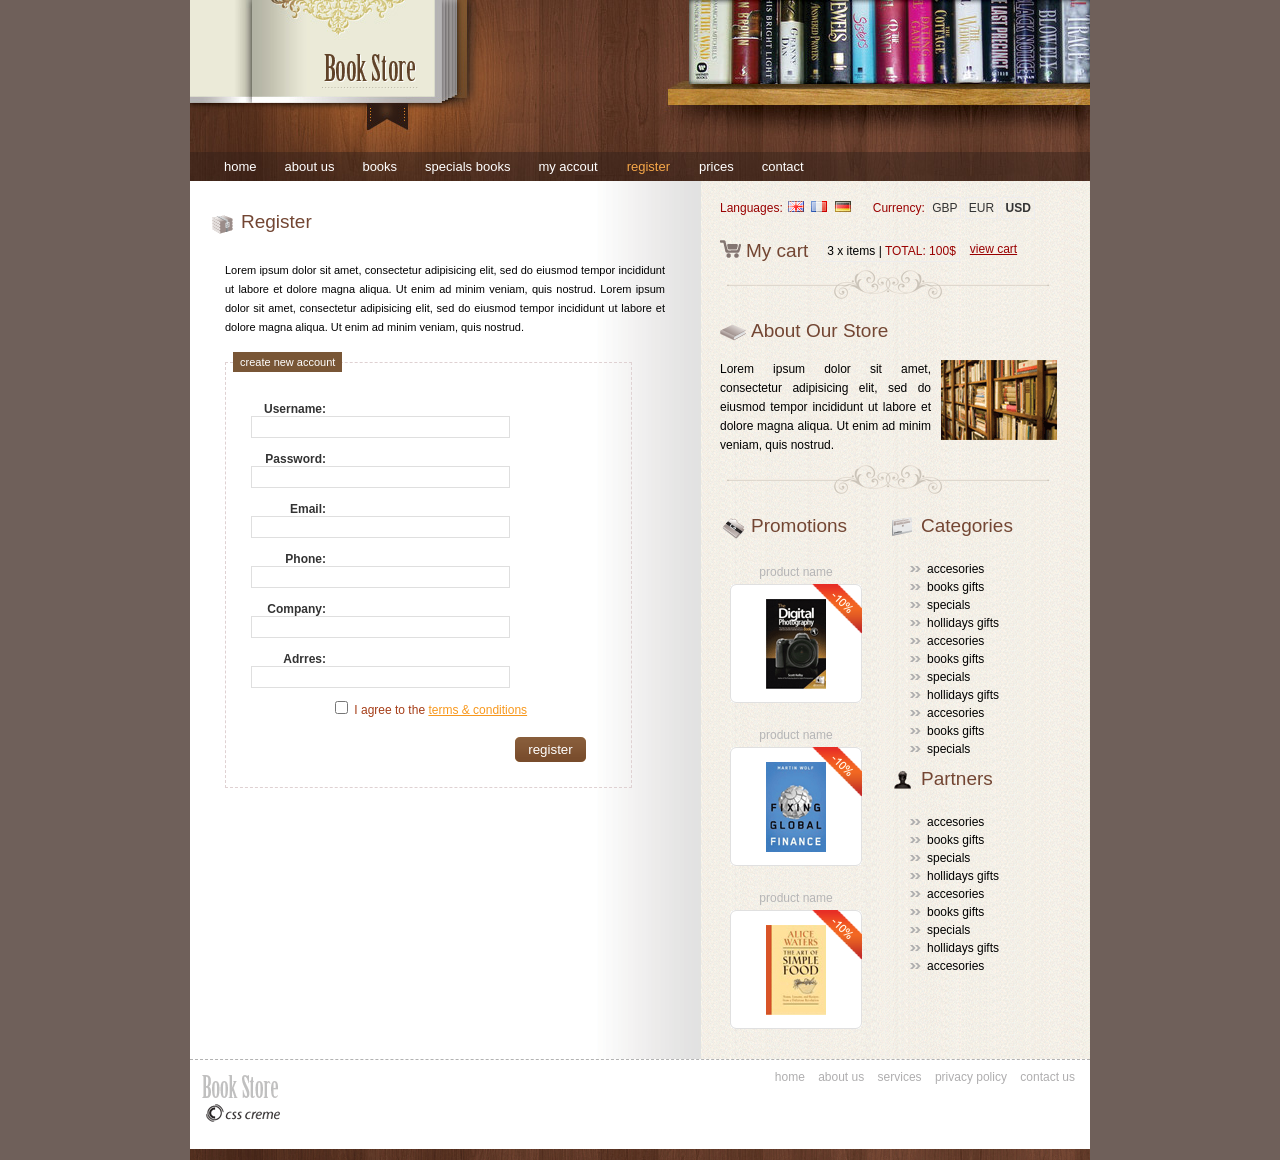
<file: html/register.html>
<!DOCTYPE html PUBLIC "-//W3C//DTD XHTML 1.0 Transitional//EN" "http://www.w3.org/TR/xhtml1/DTD/xhtml1-transitional.dtd">
<html xmlns="http://www.w3.org/1999/xhtml">
<head>
<meta http-equiv="Content-Type" content="text/html; charset=windows-1252" />
<title>Book Store</title>
<link rel="stylesheet" type="text/css" href="style.css" />
</head>
<body>
<div id="wrap">

       <div class="header">
       		<div class="logo"><a href="index.html"><img src="images/logo.gif" alt="" title="" border="0" /></a></div>            
        <div id="menu">
            <ul>                                                                       
            <li><a href="index.html">home</a></li>
            <li><a href="about.html">about us</a></li>
            <li><a href="category.html">books</a></li>
            <li><a href="specials.html">specials books</a></li>
            <li><a href="myaccount.html">my accout</a></li>
            <li class="selected"><a href="register.html">register</a></li>
            <li><a href="details.html">prices</a></li>
            <li><a href="contact.html">contact</a></li>
            </ul>
        </div>     
            
            
       </div> 
       
       
       <div class="center_content">
       	<div class="left_content">
            <div class="title"><span class="title_icon"><img src="images/bullet1.gif" alt="" title="" /></span>Register</div>
        
        	<div class="feat_prod_box_details">
            <p class="details">
             Lorem ipsum dolor sit amet, consectetur adipisicing elit, sed do eiusmod tempor incididunt ut labore et dolore magna aliqua. Ut enim ad minim veniam, quis nostrud. Lorem ipsum dolor sit amet, consectetur adipisicing elit, sed do eiusmod tempor incididunt ut labore et dolore magna aliqua. Ut enim ad minim veniam, quis nostrud.
            </p>
            
              	<div class="contact_form">
                <div class="form_subtitle">create new account</div>
                 <form name="register" action="#">          
                    <div class="form_row">
                    <label class="contact"><strong>Username:</strong></label>
                    <input type="text" class="contact_input" />
                    </div>  


                    <div class="form_row">
                    <label class="contact"><strong>Password:</strong></label>
                    <input type="text" class="contact_input" />
                    </div> 

                    <div class="form_row">
                    <label class="contact"><strong>Email:</strong></label>
                    <input type="text" class="contact_input" />
                    </div>


                    <div class="form_row">
                    <label class="contact"><strong>Phone:</strong></label>
                    <input type="text" class="contact_input" />
                    </div>
                    
                    <div class="form_row">
                    <label class="contact"><strong>Company:</strong></label>
                    <input type="text" class="contact_input" />
                    </div>
                    
                    <div class="form_row">
                    <label class="contact"><strong>Adrres:</strong></label>
                    <input type="text" class="contact_input" />
                    </div>                    

                    <div class="form_row">
                        <div class="terms">
                        <input type="checkbox" name="terms" />
                        I agree to the <a href="#">terms &amp; conditions</a>                        </div>
                    </div> 

                    
                    <div class="form_row">
                    <input type="submit" class="register" value="register" />
                    </div>   
                  </form>     
                </div>  
            
          </div>	
            
              

            

            
        <div class="clear"></div>
        </div><!--end of left content-->
        
        <div class="right_content">
        
                	<div class="languages_box">
            <span class="red">Languages:</span>
            <a href="#"><img src="images/gb.gif" alt="" title="" border="0" /></a>
            <a href="#"><img src="images/fr.gif" alt="" title="" border="0" /></a>
            <a href="#"><img src="images/de.gif" alt="" title="" border="0" /></a>
            </div>
                <div class="currency">
                <span class="red">Currency: </span>
                <a href="#">GBP</a>
                <a href="#">EUR</a>
                <a href="#"><strong>USD</strong></a>
                </div>
                
                
              <div class="cart">
                  <div class="title"><span class="title_icon"><img src="images/cart.gif" alt="" title="" /></span>My cart</div>
                  <div class="home_cart_content">
                  3 x items | <span class="red">TOTAL: 100$</span>
                  </div>
                  <a href="cart.html" class="view_cart">view cart</a>
              
              </div>
        
             <div class="title"><span class="title_icon"><img src="images/bullet3.gif" alt="" title="" /></span>About Our Store</div> 
             <div class="about">
             <p>
             <img src="images/about.gif" alt="" title="" class="right" />
             Lorem ipsum dolor sit amet, consectetur adipisicing elit, sed do eiusmod tempor incididunt ut labore et dolore magna aliqua. Ut enim ad minim veniam, quis nostrud.
             </p>
             
             </div>
             
             <div class="right_box">
             
             	<div class="title"><span class="title_icon"><img src="images/bullet4.gif" alt="" title="" /></span>Promotions</div> 
                    <div class="new_prod_box">
                        <a href="details.html">product name</a>
                        <div class="new_prod_bg">
                        <span class="new_icon"><img src="images/promo_icon.gif" alt="" title="" /></span>
                        <a href="details.html"><img src="images/thumb1.gif" alt="" title="" class="thumb" border="0" /></a>
                        </div>           
                    </div>
                    
                    <div class="new_prod_box">
                        <a href="details.html">product name</a>
                        <div class="new_prod_bg">
                        <span class="new_icon"><img src="images/promo_icon.gif" alt="" title="" /></span>
                        <a href="details.html"><img src="images/thumb2.gif" alt="" title="" class="thumb" border="0" /></a>
                        </div>           
                    </div>                    
                    
                    <div class="new_prod_box">
                        <a href="details.html">product name</a>
                        <div class="new_prod_bg">
                        <span class="new_icon"><img src="images/promo_icon.gif" alt="" title="" /></span>
                        <a href="details.html"><img src="images/thumb3.gif" alt="" title="" class="thumb" border="0" /></a>
                        </div>           
                    </div>              
             
             </div>
             
             <div class="right_box">
             
             	<div class="title"><span class="title_icon"><img src="images/bullet5.gif" alt="" title="" /></span>Categories</div> 
                
                <ul class="list">
                <li><a href="#">accesories</a></li>
                <li><a href="#">books gifts</a></li>
                <li><a href="#">specials</a></li>
                <li><a href="#">hollidays gifts</a></li>
                <li><a href="#">accesories</a></li>
                <li><a href="#">books gifts</a></li>
                <li><a href="#">specials</a></li>
                <li><a href="#">hollidays gifts</a></li>
                <li><a href="#">accesories</a></li>
                <li><a href="#">books gifts</a></li>
                <li><a href="#">specials</a></li>                                              
                </ul>
                
             	<div class="title"><span class="title_icon"><img src="images/bullet6.gif" alt="" title="" /></span>Partners</div> 
                
                <ul class="list">
                <li><a href="#">accesories</a></li>
                <li><a href="#">books gifts</a></li>
                <li><a href="#">specials</a></li>
                <li><a href="#">hollidays gifts</a></li>
                <li><a href="#">accesories</a></li>
                <li><a href="#">books gifts</a></li>
                <li><a href="#">specials</a></li>
                <li><a href="#">hollidays gifts</a></li>
                <li><a href="#">accesories</a></li>                              
                </ul>      
             
             </div>         
             
        
        </div><!--end of right content-->
        
        
       
       
       <div class="clear"></div>
       </div><!--end of center content-->
       
              
       <div class="footer">
       	<div class="left_footer"><img src="images/footer_logo.gif" alt="" title="" /><br /> <a href="http://csscreme.com/freecsstemplates/" title="free templates"><img src="images/csscreme.gif" alt="free templates" title="free templates" border="0" /></a></div>
        <div class="right_footer">
        <a href="#">home</a>
        <a href="#">about us</a>
        <a href="#">services</a>
        <a href="#">privacy policy</a>
        <a href="#">contact us</a>
       
        </div>
        
       
       </div>
    

</div>

</body>
</html>
</file>
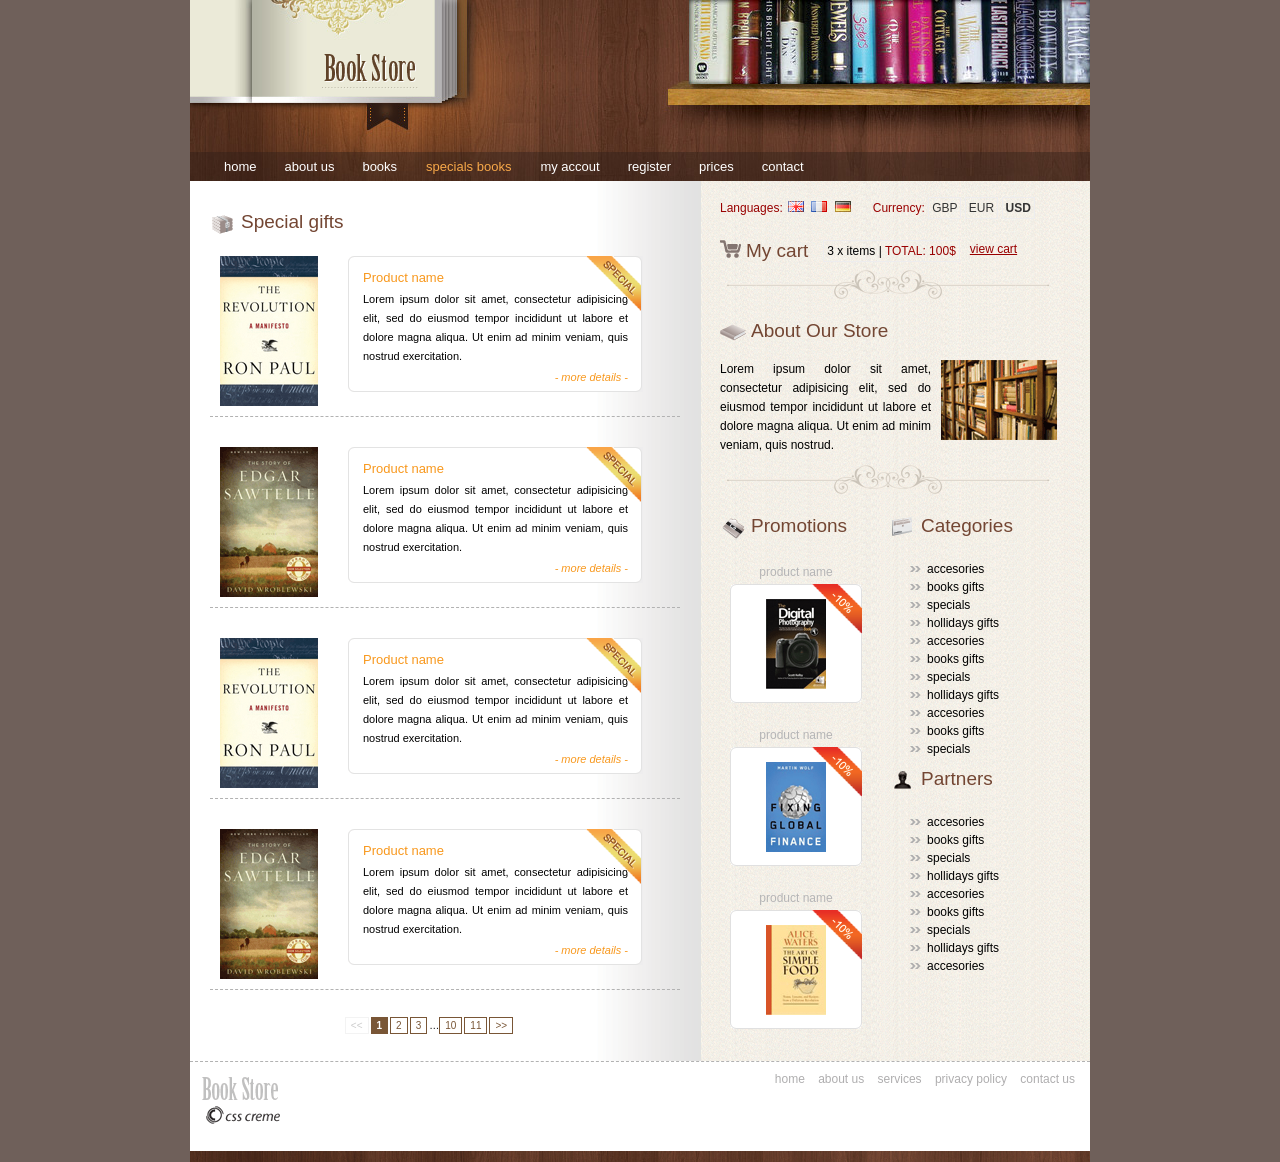
<file: html/specials.html>
<!DOCTYPE html PUBLIC "-//W3C//DTD XHTML 1.0 Transitional//EN" "http://www.w3.org/TR/xhtml1/DTD/xhtml1-transitional.dtd">
<html xmlns="http://www.w3.org/1999/xhtml">
<head>
<meta http-equiv="Content-Type" content="text/html; charset=windows-1252" />
<title>Book Store</title>
<link rel="stylesheet" type="text/css" href="style.css" />

</head>
<body>
<div id="wrap">

       <div class="header">
       		<div class="logo"><a href="index.html"><img src="images/logo.gif" alt="" title="" border="0" /></a></div>            
        <div id="menu">
            <ul>                                                                       
            <li><a href="index.html">home</a></li>
            <li><a href="about.html">about us</a></li>
            <li><a href="category.html">books</a></li>
            <li class="selected"><a href="specials.html">specials books</a></li>
            <li><a href="myaccount.html">my accout</a></li>
            <li><a href="register.html">register</a></li>
            <li><a href="details.html">prices</a></li>
            <li><a href="contact.html">contact</a></li>
            </ul>
        </div>     
            
            
       </div> 
       
       
       <div class="center_content">
       	<div class="left_content">
        	
            <div class="title"><span class="title_icon"><img src="images/bullet1.gif" alt="" title="" /></span>Special gifts</div>
        
        	<div class="feat_prod_box">
            
            	<div class="prod_img"><a href="details.html"><img src="images/prod1.gif" alt="" title="" border="0" /></a></div>
                
                <div class="prod_det_box">
                	<span class="special_icon"><img src="images/special_icon.gif" alt="" title="" /></span>
                	<div class="box_top"></div>
                    <div class="box_center">
                    <div class="prod_title">Product name</div>
                    <p class="details">Lorem ipsum dolor sit amet, consectetur adipisicing elit, sed do eiusmod tempor incididunt ut labore et dolore magna aliqua. Ut enim ad minim veniam, quis nostrud exercitation.</p>
                    <a href="details.html" class="more">- more details -</a>
                    <div class="clear"></div>
                    </div>
                    
                    <div class="box_bottom"></div>
                </div>    
            <div class="clear"></div>
            </div>	
            
            
        	<div class="feat_prod_box">
            
            	<div class="prod_img"><a href="details.html"><img src="images/prod2.gif" alt="" title="" border="0" /></a></div>
                
                <div class="prod_det_box">
                <span class="special_icon"><img src="images/special_icon.gif" alt="" title="" /></span>
                	<div class="box_top"></div>
                    <div class="box_center">
                    <div class="prod_title">Product name</div>
                    <p class="details">Lorem ipsum dolor sit amet, consectetur adipisicing elit, sed do eiusmod tempor incididunt ut labore et dolore magna aliqua. Ut enim ad minim veniam, quis nostrud exercitation.</p>
                    <a href="details.html" class="more">- more details -</a>
                    <div class="clear"></div>
                    </div>
                    
                    <div class="box_bottom"></div>
                </div>    
            <div class="clear"></div>
            </div>
            
            
            
        	<div class="feat_prod_box">
            
            	<div class="prod_img"><a href="details.html"><img src="images/prod1.gif" alt="" title="" border="0" /></a></div>
                
                <div class="prod_det_box">
                	<span class="special_icon"><img src="images/special_icon.gif" alt="" title="" /></span>
                	<div class="box_top"></div>
                    <div class="box_center">
                    <div class="prod_title">Product name</div>
                    <p class="details">Lorem ipsum dolor sit amet, consectetur adipisicing elit, sed do eiusmod tempor incididunt ut labore et dolore magna aliqua. Ut enim ad minim veniam, quis nostrud exercitation.</p>
                    <a href="details.html" class="more">- more details -</a>
                    <div class="clear"></div>
                    </div>
                    
                    <div class="box_bottom"></div>
                </div>    
            <div class="clear"></div>
            </div>	
            
            
        	<div class="feat_prod_box">
            
            	<div class="prod_img"><a href="details.html"><img src="images/prod2.gif" alt="" title="" border="0" /></a></div>
                
                <div class="prod_det_box">
                <span class="special_icon"><img src="images/special_icon.gif" alt="" title="" /></span>
                	<div class="box_top"></div>
                    <div class="box_center">
                    <div class="prod_title">Product name</div>
                    <p class="details">Lorem ipsum dolor sit amet, consectetur adipisicing elit, sed do eiusmod tempor incididunt ut labore et dolore magna aliqua. Ut enim ad minim veniam, quis nostrud exercitation.</p>
                    <a href="details.html" class="more">- more details -</a>
                    <div class="clear"></div>
                    </div>
                    
                    <div class="box_bottom"></div>
                </div>    
            <div class="clear"></div>
            </div>            
            
                      <div class="pagination">
            <span class="disabled"><<</span><span class="current">1</span><a href="#?page=2">2</a><a href="#?page=3">3</a>�<a href="#?page=199">10</a><a href="#?page=200">11</a><a href="#?page=2">>></a>
            </div>   
                     
            
        <div class="clear"></div>
        </div><!--end of left content-->
        
        <div class="right_content">
        	<div class="languages_box">
            <span class="red">Languages:</span>
            <a href="#"><img src="images/gb.gif" alt="" title="" border="0" /></a>
            <a href="#"><img src="images/fr.gif" alt="" title="" border="0" /></a>
            <a href="#"><img src="images/de.gif" alt="" title="" border="0" /></a>
            </div>
                <div class="currency">
                <span class="red">Currency: </span>
                <a href="#">GBP</a>
                <a href="#">EUR</a>
                <a href="#"><strong>USD</strong></a>
                </div>
                
                
              <div class="cart">
                  <div class="title"><span class="title_icon"><img src="images/cart.gif" alt="" title="" /></span>My cart</div>
                  <div class="home_cart_content">
                  3 x items | <span class="red">TOTAL: 100$</span>
                  </div>
                  <a href="cart.html" class="view_cart">view cart</a>
              
              </div>
                       
            	
        
        
             <div class="title"><span class="title_icon"><img src="images/bullet3.gif" alt="" title="" /></span>About Our Store</div> 
             <div class="about">
             <p>
             <img src="images/about.gif" alt="" title="" class="right" />
             Lorem ipsum dolor sit amet, consectetur adipisicing elit, sed do eiusmod tempor incididunt ut labore et dolore magna aliqua. Ut enim ad minim veniam, quis nostrud.
             </p>
             
             </div>
             
             <div class="right_box">
             
             	<div class="title"><span class="title_icon"><img src="images/bullet4.gif" alt="" title="" /></span>Promotions</div> 
                    <div class="new_prod_box">
                        <a href="details.html">product name</a>
                        <div class="new_prod_bg">
                        <span class="new_icon"><img src="images/promo_icon.gif" alt="" title="" /></span>
                        <a href="details.html"><img src="images/thumb1.gif" alt="" title="" class="thumb" border="0" /></a>
                        </div>           
                    </div>
                    
                    <div class="new_prod_box">
                        <a href="details.html">product name</a>
                        <div class="new_prod_bg">
                        <span class="new_icon"><img src="images/promo_icon.gif" alt="" title="" /></span>
                        <a href="details.html"><img src="images/thumb2.gif" alt="" title="" class="thumb" border="0" /></a>
                        </div>           
                    </div>                    
                    
                    <div class="new_prod_box">
                        <a href="details.html">product name</a>
                        <div class="new_prod_bg">
                        <span class="new_icon"><img src="images/promo_icon.gif" alt="" title="" /></span>
                        <a href="details.html"><img src="images/thumb3.gif" alt="" title="" class="thumb" border="0" /></a>
                        </div>           
                    </div>              
             
             </div>
             
             <div class="right_box">
             
             	<div class="title"><span class="title_icon"><img src="images/bullet5.gif" alt="" title="" /></span>Categories</div> 
                
                <ul class="list">
                <li><a href="#">accesories</a></li>
                <li><a href="#">books gifts</a></li>
                <li><a href="#">specials</a></li>
                <li><a href="#">hollidays gifts</a></li>
                <li><a href="#">accesories</a></li>
                <li><a href="#">books gifts</a></li>
                <li><a href="#">specials</a></li>
                <li><a href="#">hollidays gifts</a></li>
                <li><a href="#">accesories</a></li>
                <li><a href="#">books gifts</a></li>
                <li><a href="#">specials</a></li>                                              
                </ul>
                
             	<div class="title"><span class="title_icon"><img src="images/bullet6.gif" alt="" title="" /></span>Partners</div> 
                
                <ul class="list">
                <li><a href="#">accesories</a></li>
                <li><a href="#">books gifts</a></li>
                <li><a href="#">specials</a></li>
                <li><a href="#">hollidays gifts</a></li>
                <li><a href="#">accesories</a></li>
                <li><a href="#">books gifts</a></li>
                <li><a href="#">specials</a></li>
                <li><a href="#">hollidays gifts</a></li>
                <li><a href="#">accesories</a></li>                              
                </ul>      
             
             </div>         
             
        
        </div><!--end of right content-->
        
        
       
       
       <div class="clear"></div>
       </div><!--end of center content-->
       
              
       <div class="footer">
       	<div class="left_footer"><img src="images/footer_logo.gif" alt="" title="" /><br /> <a href="http://csscreme.com/freecsstemplates/" title="free templates"><img src="images/csscreme.gif" alt="free templates" title="free templates" border="0" /></a></div>
        <div class="right_footer">
        <a href="#">home</a>
        <a href="#">about us</a>
        <a href="#">services</a>
        <a href="#">privacy policy</a>
        <a href="#">contact us</a>
       
        </div>
        
       
       </div>
    

</div>

</body>
</html>
</file>
<file: html/style.css>
body
{
background-color:#6F605A;
font-family:Arial, Helvetica, sans-serif;
padding:0;
font-size:12px;
margin:0px auto auto auto;
color:#000000;
}
a{
color:#f8981d;
}
.clear{
clear:both;
}
p{
padding:5px 0 5px 0;
margin:0px;
text-align:justify;
line-height:19px;
}
p.details{
padding:5px 15px 5px 15px;
font-size:11px;
}
p.details_cart{
clear:both;
padding:25px 30px 5px 0px;
font-size:11px;
font-style:italic;
}
p.more_details{
padding:25px 20px 0px 20px;
font-size:11px;

}
#wrap{
width:900px;
height: auto;
margin:auto;
background-color:#FFFFFF;
}
.header{
width:900px;
height:181px;
background:url(images/header.jpg) no-repeat center;
}
.logo{
padding:50px 0 0 130px;
}
/*-----------------------------menu-------------------*/
#menu{
width:628px;
height:30px;
padding:55px 0 0 10px;
}
#menu ul{
display:block;
list-style:none;
padding:9px 0 0 10px;
margin:0px;
}
#menu ul li{
display:inline;
padding:0px;
margin:0px;
height:20px;
}
#menu ul li a{
height:27px;
display:block;
padding:0px 10px 0 10px;
margin:0 4px 0 4px;
_margin:0 2px 0 2px;
float:left;
text-decoration:none;
text-align:center;
color:#fff;
font-size:13px;
line-height:25px;
}
#menu ul li.selected a{
height:27px;
display:block;
padding:0px 10px 0 10px;
margin:0 5px 0 5px;
float:left;
text-decoration:none;
text-align:center;
color:#f7a849;
font-size:13px;
line-height:25px;
}
#menu ul li a:hover{
color:#f7a849;
}
/*----------------crumb_nav------------------*/
.crumb_nav{
padding:5px 0 10px 0px;
}
.crumb_nav a{
color:#990000;
}
span.red{
color:#990000;
}
.price{
font-size:14px;
padding:0 0 0 15px;
margin:2px 0 5px 0;
}
span.colors{
padding:2px 2px 0 2px;
}


/*------------------------------------center content--------------------*/
.center_content{
width:900px;
padding:0px 0 0 0;
background:url(images/center_bg.gif) repeat-y center;
}
.left_content{
width:490px;
float:left;
padding:20px 0 20px 20px;
}
.right_content{
width:370px;
float:left;
padding:20px 0 20px 20px;
}
.title{
color:#734633;
padding:0px;
float:left;
font-size:19px;
margin:10px 0 10px 0;
}
span.title_icon{
float:left;
padding:0 5px 0 0;
}
.prod_title{
color:#f8981d;
padding:5px 0 0 15px;
font-size:13px;
}
a.more{
font-style:italic;
color:#f8981d;
float:right;
text-decoration:none;
font-size:11px;
padding:0px 15px 0 0 ;
}
.about{
width:337px;
clear:both;
background:url(images/border.gif) no-repeat bottom center;
padding:0 0 35px 0;
}
img.right{
float:right;
padding:0 0 0 10px;
}
.right_box{
width:170px;
float:left;
padding:10px 0 0 0;
}

/*--------feat_prod_box-----------*/
.feat_prod_box{
padding:10px 0 10px 10px;
margin:0 20px 20px 0;
border-bottom:1px #b2b2b2 dashed;
clear:both;
}
.feat_prod_box_details{
padding:10px 0 10px 0;
margin:0 20px 10px 0;
clear:both;
}
.prod_img{
float:left;
padding:0 5px 0 0;
text-align:center;
}
.prod_det_box{
width:295px;
float:left;
padding:0 0 0 25px;
position:relative;
}
.box_top{
width:295px;
height:9px;
background:url(images/box_top.gif) no-repeat center bottom;
}
.box_center{
width:295px;
height:auto;
background:url(images/box_center.gif) repeat-y center;
}
.box_bottom{
width:295px;
height:9px;
background:url(images/box_bottom.gif) no-repeat center top;
}

.new_prod_box{
float:left;
text-align:center;
padding:10px;
}
.new_prod_box a{
padding:5px 0 5px 0;
color:#b5b5b6;
text-decoration:none;
display:block;
}
.new_prod_bg{
width:132px;
height:119px;
text-align:center;
background:url(images/new_prod_box.gif) no-repeat center;
position:relative;
}
.new_icon{
position:absolute;
top:0px;
right:0px;
z-index:200;
}
.special_icon{
position:absolute;
top:0px;
_top:6px;
right:2px;
z-index:250;
}
img.thumb{
padding:10px 0 0 0;
}
.new_products{
clear:both;
padding:0px;
}

ul.list{
clear:both;
padding:10px 0 0 20px;
margin:0px;
}
ul.list li{
list-style:none;
padding:2px 0 2px 0;
}
ul.list li a{
list-style:none;
text-decoration:none;
color:#000000;
background:url(images/left_menu_bullet.gif) no-repeat left;
padding:0 0 0 17px;
}
ul.list li a:hover{
text-decoration:underline;
}

/* demo */

div.demolayout {
width:460px;
margin: 0 0 20px 0;
}

ul.demolayout {
list-style-type: none;
float: left;
margin:0px;
padding:0px;
}

ul.demolayout li {
margin: 0 10px 0 0;
float: left;
}
.tab{
border:1px #DFDFDF solid;
padding:0 0 25px 0;
}
ul.demolayout a {
float: left;
display: block;
padding: 5px 25px;
border: 1px solid #DFDFDF;
border-bottom: 0;
color: #666;
background: #eee;
text-decoration: none;
font-weight: bold;
}

ul.demolayout a:hover {
background: #fff;
}

ul.demolayout a.active {
background: #fff;
padding-bottom: 5px;
cursor: default;
color:#795636;
}

.tabs-container {
clear: left;
padding:0px;
}
/*-----------------------languages_box---------*/
.languages_box{
padding:0 0 5px 0;
float:left;
}
.languages_box a{
padding:0 2px 0 2px;
}
.languages_box a.selected{
padding:2px 2px 0 2px;
border:1px #CCCCCC solid;
}
.currency{
float:left;
padding:0 0 0 20px;
}
.currency a{
text-decoration:none;
color:#333333;
padding:3px;
border:1px #eeedee solid;
}
.currency a.selected{
text-decoration:none;
color:#fff;
padding:3px;
border:1px #eeedee solid;
background-color:#FF9900;
font-weight:bold;
}
.currency a:hover{
border:1px #990000 solid;
}
/*------------------------cart---------------------*/
.cart{
width:337px;
float:left;
height:40px;
margin:10px 0 10px 0;
background:url(images/border.gif) no-repeat bottom center;
padding:0 0 30px 0;
}
.home_cart_content{
float:left;
padding:3px;
border:1px #eeedee solid;
margin:10px 0 0 15px;
}
a.view_cart{
display:block;
float:left;
margin:12px 0 0 10px;
color:#990000;
}
/*---------------contact_form------------------*/
.contact_form{
width:355px;
float:left;
padding:25px;
margin:20px 0 0 15px;
_margin:20px 0 0 5px;
border:1px #DFD1D2 dashed;
position:relative;
}
.form_row{
width:335px;
_width:355px;
clear:both;
padding:10px 0 10px 0;
_padding:5px 0 5px 0;
color:#a53d17;
}
label.contact{
width:75px;
float:left;
font-size:12px;
text-align:right;
padding:4px 5px 0 0;
color: #333333;
}
input.contact_input{
width:253px;
height:18px;
background-color:#fff;
color:#999999;
border:1px #DFDFDF solid;
float:left;
}
textarea.contact_textarea{
width:253px;
height:120px;
font-family:Arial, Helvetica, sans-serif;
font-size:12px;
color: #999999;
background-color:#fff;
border:1px #DFDFDF solid;
float:left;
}
input.register{
width:71px;
height:25px;
border:none;
cursor:pointer;
text-align:center;
float:right;
color:#FFFFFF;
background:url(images/register_bt.gif) no-repeat center;
}
a.contact{
width:53px;
height:24px;
display:block;
float:right;
margin:0 0 0 10px;
background:url(images/contact_bt.gif) no-repeat center;
text-decoration:none;
text-align:center;
line-height:24px;
color:#fff;
}
a.checkout{
width:71px;
height:25px;
display:block;
float:right;
margin:10px 30px 0 10px;
background:url(images/register_bt.gif) no-repeat center;
text-decoration:none;
text-align:center;
line-height:25px;
color:#fff;
}
a.continue{
width:71px;
height:25px;
display:block;
float:left;
margin:10px 0 0 0px;
background:url(images/register_bt.gif) no-repeat center;
text-decoration:none;
text-align:center;
line-height:25px;
color:#fff;
}
.terms{
padding:0 0 0 80px;
}
.form_subtitle{
position:absolute;
top:-11px;
left:7px;
width:auto;
height:20px;
background-color:#795636;
text-align:center;
padding:0 7px 0 7px;
color:#FFFFFF;
font-size:11px;
line-height:20px;
}
/*--------------cart_table-------------*/
.cart_table{
width:440px;
border:1px #CCCCCC solid;
text-align:center;
}
tr.cart_title{
background-color:#DFDFDF;
}
td{
padding:3px;
}
td.cart_total{
text-align:right;
padding:5px 15px 5px 0;
}
img.cart_thumb{
border:1px #b2b2b2 solid;
padding:2px;
}
/*--------------*/
div.pagination {
width:420px;
padding:5px;
margin:5px;
text-align:center;
float:left;
clear:both;
font-size:10px;
}

div.pagination a {
padding: 2px 5px 2px 5px;
margin-right: 2px;
border: 1px solid #795636;
text-decoration: none; 
color: #795636;
}
div.pagination a:hover, div.pagination a:active {
border:1px solid #795636;
color: #fff;
background-color: #795636;
}
div.pagination span.current {
padding: 2px 5px 2px 5px;
margin-right: 2px;
border: 1px solid #795636;
font-weight: bold;
background-color: #795636;
color: #FFF;
}
div.pagination span.disabled {
padding: 2px 5px 2px 5px;
margin-right: 2px;
border: 1px solid #f3f3f3;
color: #ccc;
}
/*---------------footer------------------------*/
.footer{
height:100px;
border-top:1px #b2b2b2 dashed;
background:url(images/footer_bg.gif) no-repeat bottom;
}
.left_footer{
float:left;
padding:10px 0 0 10px;
}
.right_footer{
float:right;
padding:10px 10px 0 0;
}
.footer a{
text-decoration:none;
padding:0 5px 0 5px;
color:#afaeaf;
}
</file>
